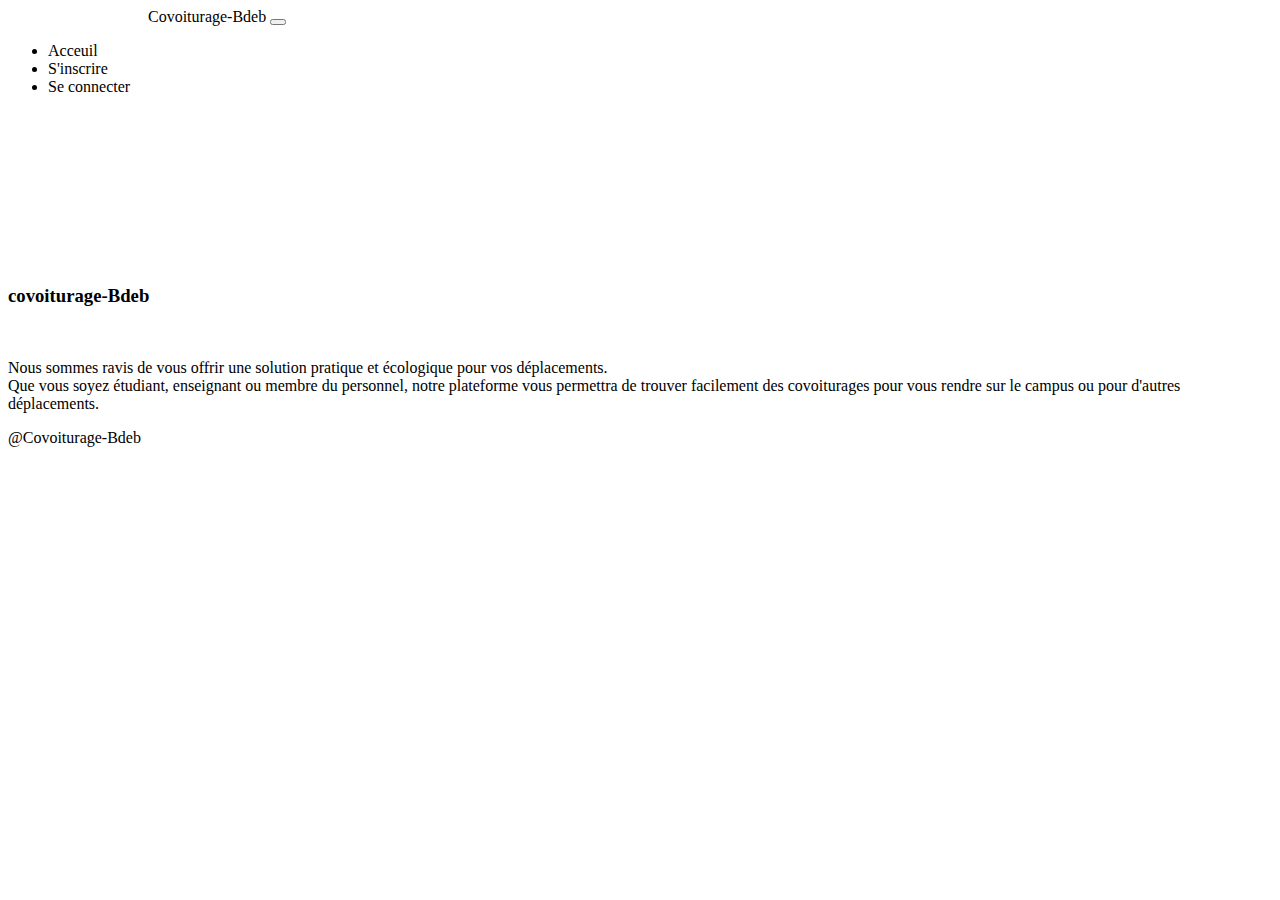
<file: src/main/resources/templates/index.html>
<!DOCTYPE html>
<html xmlns:th="http://www.thymeleaf.org">
<html lang="en">
<head>
    <meta charset="UTF-8">
    <link href="https://cdn.jsdelivr.net/npm/bootstrap@5.0.2/dist/css/bootstrap.min.css" rel="stylesheet"
          integrity="sha384-EVSTQN3/azprG1Anm3QDgpJLIm9Nao0Yz1ztcQTwFspd3yD65VohhpuuCOmLASjC" crossorigin="anonymous">
    <link rel="icon" th:href="@{${'/images/logo.png'}}">
    <link rel="stylesheet" type="text/css" th:href="@{${'Css/style.css'}}"/>
    <title>Covoiturage-BdeB</title>
</head>
<body>
<!--Start Navbar-->
<nav class="navbar navbar-expand-lg navbar-light bg-light p-0">
    <div class="container">
        <a class="navbar-brand text-dark" th:href="@{/}"><img style="width: 140px" th:src="@{${'/images/logo.png'}}"><span>C</span>ovoiturage-<span>B</span>de<span>b</span></a>
        <button class="navbar-toggler" type="button" data-bs-toggle="collapse"
                data-bs-target="#navbarSupportedContent" aria-controls="navbarSupportedContent"
                aria-expanded="false" aria-label="Toggle navigation">
            <span class="navbar-toggler-icon"></span>
        </button>
        <div class="collapse navbar-collapse" id="navbarSupportedContent">
            <ul class="navbar-nav mb-lg-0 mx-auto text-center">
                <li class="nav-item">
                    <a class="nav-link mb-2 text-dark me-2 text-end" th:href="@{/}"><img
                            class="icon_app mb-2 me-2" th:src="@{${'/images/home.png'}}">Acceuil</a>
                </li>
                <li class="nav-item">
                    <a class="nav-link mb-2 text-dark me-2 text-end" th:href="@{/inscription}"><img
                            class="icon_app mb-2 me-2" th:src="@{${'/images/userAdd.png'}}">S'inscrire</a>
                </li>
                <li class="nav-item">
                    <a class="nav-link mb-2 text-dark text-end" th:href="@{/connexion}"><img
                            class="icon_app mb-2 me-2" th:src="@{${'/images/user.png'}}">Se connecter</a>
                </li>
            </ul>
        </div>
    </div>
</nav>
<!--End Navbar-->
<!--start Carroussel-->

<div id="carouselExampleIndicators" class="carousel slide" data-bs-ride="carousel">
    <div class="container mt-3">
        <div class="carousel-inner">
            <div class="carousel-item active">
                <video class="video-fluid" autoplay loop muted>
                    <source th:src="@{${'/images/montralRoute.mp4'}}" type="video/mp4">
                </video>
                <div class="text_welcome carousel-caption d-none d-md-block p-3">

                    <h3 class="fw-semibold mb-3"> covoiturage-Bdeb</h3>
                    <img class="mb-2 me-2" th:src="@{${'/images/bdeb.svg'}}">
                    <p class="fst-normal text-justify text-spacing-2">Nous sommes ravis de vous offrir une solution pratique et écologique pour vos déplacements.<br>
                        Que vous soyez étudiant, enseignant ou membre du personnel, notre plateforme vous permettra de trouver facilement
                        des covoiturages pour vous rendre sur le campus ou pour d'autres déplacements. </p>
                </div>
            </div>
        </div>
    </div>
</div>
<!--End Carroussel-->
<div class="container-fluid">
    <footer class="footer text-center bg-light text-light mb-lg-0 mb-md-0">
        <p class="fs-6 text-dark">@Covoiturage-Bdeb</p>
    </footer>
</div>

<script src="https://cdn.jsdelivr.net/npm/bootstrap@5.0.2/dist/js/bootstrap.bundle.min.js"
        integrity="sha384-MrcW6ZMFYlzcLA8Nl+NtUVF0sA7MsXsP1UyJoMp4YLEuNSfAP+JcXn/tWtIaxVXM"
        crossorigin="anonymous"></script>
<script src="https://cdn.jsdelivr.net/npm/@popperjs/core@2.9.2/dist/umd/popper.min.js"
        integrity="sha384-IQsoLXl5PILFhosVNubq5LC7Qb9DXgDA9i+tQ8Zj3iwWAwPtgFTxbJ8NT4GN1R8p"
        crossorigin="anonymous"></script>
<script src="https://cdn.jsdelivr.net/npm/bootstrap@5.0.2/dist/js/bootstrap.min.js"
        integrity="sha384-cVKIPhGWiC2Al4u+LWgxfKTRIcfu0JTxR+EQDz/bgldoEyl4H0zUF0QKbrJ0EcQF"
        crossorigin="anonymous"></script>
</body>
</html>
</file>
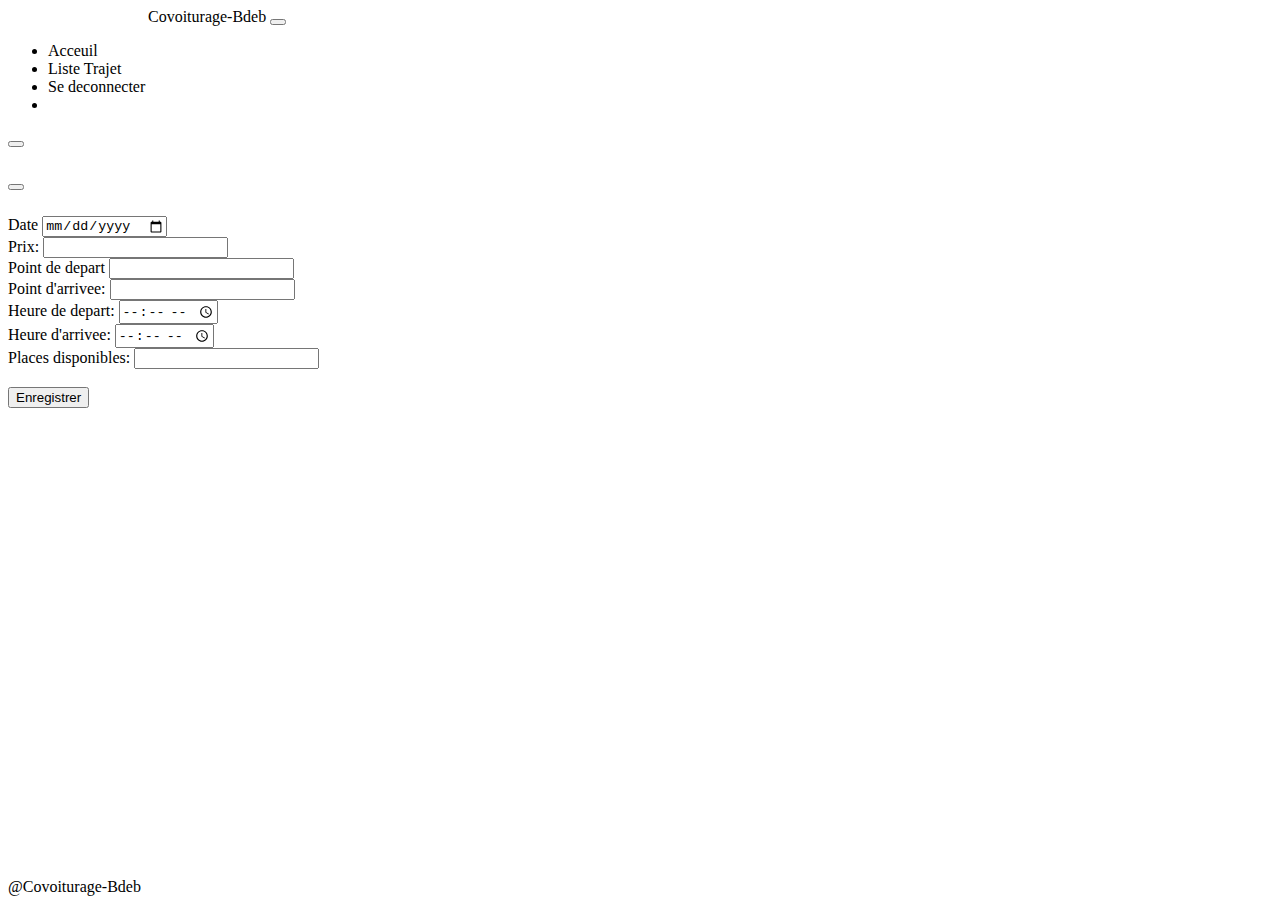
<file: src/main/resources/templates/ajouterTrajer.html>
<!DOCTYPE html>
<html xmlns:th="http://www.thymeleaf.org">
<html lang="en">
<head>
    <meta charset="UTF-8">
    <link href="https://cdn.jsdelivr.net/npm/bootstrap@5.0.2/dist/css/bootstrap.min.css" rel="stylesheet"
          integrity="sha384-EVSTQN3/azprG1Anm3QDgpJLIm9Nao0Yz1ztcQTwFspd3yD65VohhpuuCOmLASjC" crossorigin="anonymous">
    <link rel="icon" th:href="@{${'/images/logo.png'}}">
    <link rel="stylesheet" type="text/css" th:href="@{${'Css/style.css'}}"/>
    <title>ajouterTrajer</title>
</head>
<body>
<!--Start Navbar-->
<nav class="navbar navbar-expand-lg navbar-light bg-light p-0">
    <div class="container">
        <a class="navbar-brand text-dark" th:href="@{/}"><img style="width: 140px"
                                                              th:src="@{${'/images/logo.png'}}"><span>C</span>ovoiturage-<span>B</span>de<span>b</span></a>
        <button class="navbar-toggler" type="button" data-bs-toggle="collapse"
                data-bs-target="#navbarSupportedContent" aria-controls="navbarSupportedContent"
                aria-expanded="false" aria-label="Toggle navigation">
            <span class="navbar-toggler-icon"></span>
        </button>
        <div class="collapse navbar-collapse" id="navbarSupportedContent">
            <ul class="navbar-nav mb-lg-0 mx-auto text-center">
                <li class="nav-item">
                    <a class="nav-link mb-2 text-dark me-2 text-end" th:href="@{/espaceConducteur}"><img
                            class="icon_app mb-2 me-2" th:src="@{${'/images/home.png'}}">Acceuil</a>
                </li>
                <li class="nav-item">
                    <a class="nav-link mb-2 text-dark me-2 text-end" th:href="@{/listesTrajets}"><img
                            class="icon_app mb-2 me-2" th:src="@{${'/images/listeTrajet.png'}}">Liste Trajet</a>
                </li>
                <li class="nav-item">
                    <a class="nav-link mb-2 text-dark text-end" th:href="@{/connexion}"><img
                            class="icon_app mb-2 me-2" th:src="@{${'/images/close.png'}}">Se deconnecter</a>
                </li>
                <li class="nav-item">
                    <a class="nav-link mb-2 text-dark text-end" th:href="@{/notificationConducteur}"><img
                            class="icon_app mb-2 me-2" th:src="@{${'/images/notif.png'}}"></a>
                </li>
            </ul>
        </div>
    </div>
</nav>
<!--End Navbar-->
    <div class="container-fluid">
        <div th:if="${success}" class="alert alert-success alert-dismissible fade show p-3 text-center">
            <button type="button" class="btn-close" data-bs-dismiss="alert" aria-label="Close"></button>
            <h6 th:text="${success}"></h6>
        </div>
        <div th:if="${error}" class="alert alert-danger alert-dismissible fade show p-3 text-center">
            <button type="button" class="btn-close" data-bs-dismiss="alert" aria-label="Close"></button>
            <h6 th:text="${error}"></h6>
        </div>
    </div>
<div class="container">
    <div class="card mb-3 mt-5">
        <div class="row g-0">
            <div class="col-md-6">
                <div class="card-body form_trajet">
                    <form th:action="@{/conducteur/ajouterTrajet}" method="post" th:object="${trajet}">
                        <div class="form-group row row-cols-2">
                            <div class="col-sm-6 col-lg-6">
                                <label for="dateTrajet" class="col-form-label">Date</label>
                                <input type="date" id="dateTrajet" th:field="*{dateTrajet}" class="form-control"
                                       required/>
                            </div>
                            <div class="col-sm-6 col-lg-6">
                                <label for="prixTrajet" class="col-form-label">Prix: </label>
                                <input type="number" id="prixTrajet" th:field="*{prixTrajet}"
                                       class="form-control"
                                       required/>
                            </div>
                        </div>
                        <div class="form-group row row-cols-2">
                            <div class="col-sm-6 col-lg-6">
                                <label for="pointDepart" class="col-form-label">Point de depart</label>
                                <input type="text" id="pointDepart" th:field="*{pointDepart}"
                                       class="form-control" required/>
                            </div>
                            <div class="col-sm-6 col-lg-6">
                                <label for="pointArrivee" class="col-form-label">Point d'arrivee: </label>
                                <input type="text" id="pointArrivee" th:field="*{pointArrivee}"
                                       class="form-control" required/>
                            </div>
                        </div>
                        <div class="form-group row row-cols-2">
                            <div class="col-sm-6 col-lg-6">
                                <label for="heureDepart" class="col-form-label">Heure de depart: </label>
                                <input type="time" id="heureDepart" th:field="*{heureDepart}"
                                       class="form-control" required/>
                            </div>
                            <div class="col-sm-6 col-lg-6">
                                <label for="heureArrivee" class="col-form-label">Heure d'arrivee: </label>
                                <input type="time" id="heureArrivee" th:field="*{heureArrivee}"
                                       class="form-control"
                                       required/>
                            </div>
                        </div>
                        <div class="form-group row row-cols-2 mt-2">
                            <div class="col-sm-6 col-lg-6">
                                <label for="nb_Placedisponible" class="col-form-label">Places disponibles: </label>
                                <input type="number" id="nb_Placedisponible" th:field="*{nb_Placedisponible}"
                                       class="form-control" required/>
                            </div>
                        </div>
                        <br>
                        <button type="submit" class="btn btn_app mt-3 mb-3">Enregistrer</button>
                    </form>
                </div>
            </div>
                <div class="col-md-6 mt-5">
                    <iframe src="https://www.google.com/maps/embed?pb=!1m18!1m12!1m3!1d2794.611239693209!2d-73.67854162333846!3d45.5380282285093!2m3!1f0!2f0!3f0!3m2!1i1024!2i768!4f13.1!3m3!1m2!1s0x4cc9188f20b115b7%3A0x9ff096f63fa10692!2sColl%C3%A8ge%20de%20Bois-de-Boulogne!5e0!3m2!1sfr!2sca!4v1685367338950!5m2!1sfr!2sca"
                            width="600" height="450" style="border:0;" allowfullscreen="" loading="lazy"
                            referrerpolicy="no-referrer-when-downgrade"></iframe>
                </div>
            </div>
        </div>
    </div>
<div class="container-fluid">
    <footer class="footer text-center bg-light text-light mb-lg-0 mb-md-0">
        <p class="fs-6 text-dark">@Covoiturage-Bdeb</p>
    </footer>
</div>

<script src="https://cdn.jsdelivr.net/npm/bootstrap@5.0.2/dist/js/bootstrap.bundle.min.js"
        integrity="sha384-MrcW6ZMFYlzcLA8Nl+NtUVF0sA7MsXsP1UyJoMp4YLEuNSfAP+JcXn/tWtIaxVXM"
        crossorigin="anonymous"></script>
<script src="https://cdn.jsdelivr.net/npm/@popperjs/core@2.9.2/dist/umd/popper.min.js"
        integrity="sha384-IQsoLXl5PILFhosVNubq5LC7Qb9DXgDA9i+tQ8Zj3iwWAwPtgFTxbJ8NT4GN1R8p"
        crossorigin="anonymous"></script>
<script src="https://cdn.jsdelivr.net/npm/bootstrap@5.0.2/dist/js/bootstrap.min.js"
        integrity="sha384-cVKIPhGWiC2Al4u+LWgxfKTRIcfu0JTxR+EQDz/bgldoEyl4H0zUF0QKbrJ0EcQF"
        crossorigin="anonymous"></script>
</body>
</html>
</file>
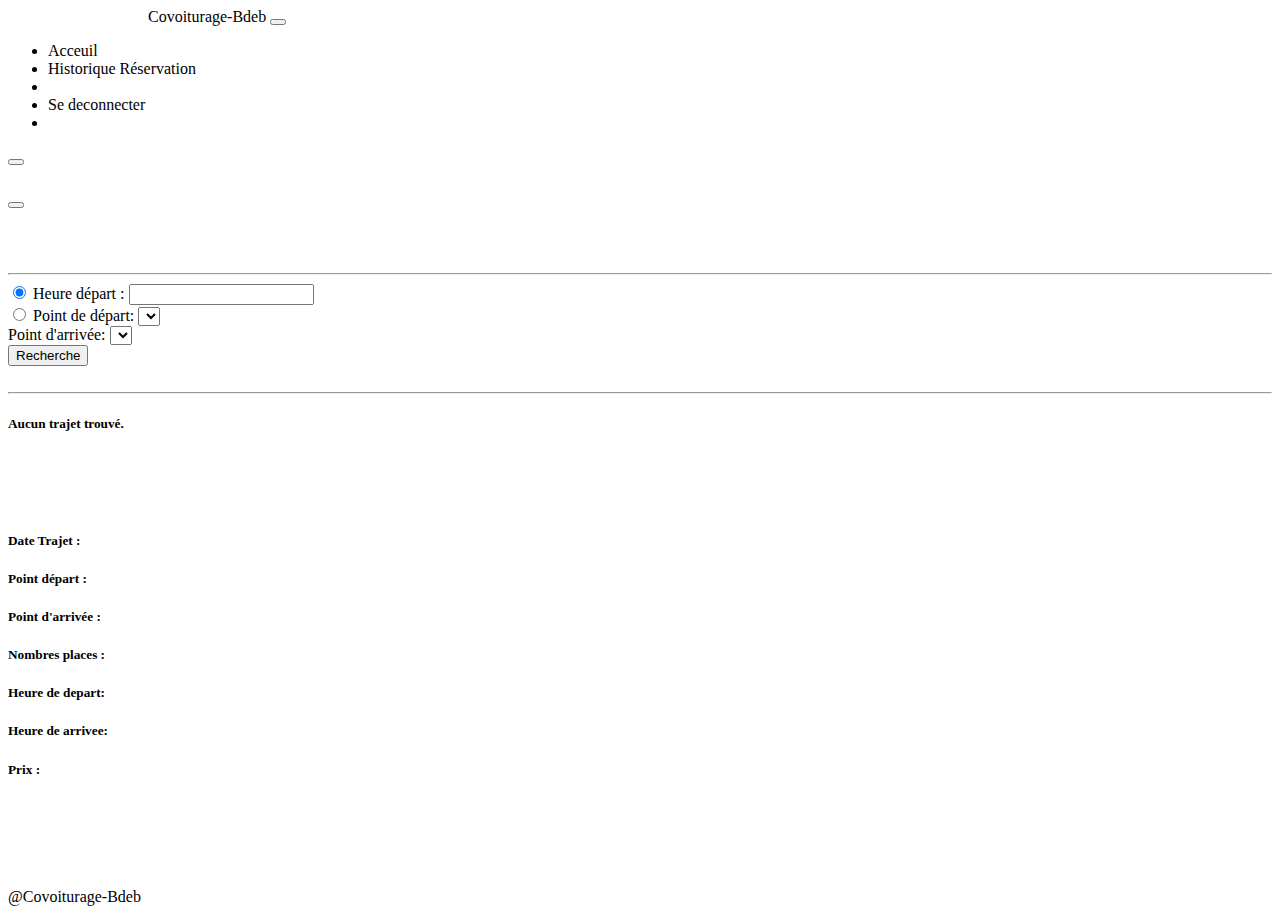
<file: src/main/resources/templates/chercherTrajet.html>
<!DOCTYPE html>
<html xmlns:th="http://www.thymeleaf.org">
<html lang="en">
<head>
    <meta charset="UTF-8">
    <link href="https://cdn.jsdelivr.net/npm/bootstrap@5.0.2/dist/css/bootstrap.min.css" rel="stylesheet"
          integrity="sha384-EVSTQN3/azprG1Anm3QDgpJLIm9Nao0Yz1ztcQTwFspd3yD65VohhpuuCOmLASjC" crossorigin="anonymous">
    <link rel="icon" th:href="@{${'/images/logo.png'}}">
    <link rel="stylesheet" type="text/css" th:href="@{${'Css/style.css'}}"/>
    <title>ChercherTrajet</title>
</head>
<body>
<!--Start Navbar-->
<nav class="navbar navbar-expand-lg navbar-light bg-light p-0">
    <div class="container">
        <a class="navbar-brand text-dark" th:href="@{/}"><img style="width: 140px"
                                                              th:src="@{${'/images/logo.png'}}"><span>C</span>ovoiturage-<span>B</span>de<span>b</span></a>
        <button class="navbar-toggler" type="button" data-bs-toggle="collapse"
                data-bs-target="#navbarSupportedContent" aria-controls="navbarSupportedContent"
                aria-expanded="false" aria-label="Toggle navigation">
            <span class="navbar-toggler-icon"></span>
        </button>
        <div class="collapse navbar-collapse" id="navbarSupportedContent">
            <ul class="navbar-nav mb-lg-0 mx-auto text-center">
                <li class="nav-item">
                    <a class="nav-link mb-2 text-dark me-2 text-end" th:href="@{/espacePassager}"><img
                            class="icon_app mb-2 me-2" th:src="@{${'/images/home.png'}}">Acceuil</a>
                </li>
                <li class="nav-item">
                    <a class="nav-link mb-2 text-dark me-2 text-end" th:href="@{/historiqueReservation}"><img
                            class="icon_app mb-2 me-2" th:src="@{${'/images/historique.png'}}">Historique
                        Réservation</a>
                </li>
                <li class="nav-item">
                    <a class="nav-link mb-2 text-dark me-2 text-end" th:href="@{/chercherTrajet}"><img
                            class="icon_app mb-2 me-2" th:src="@{${'/images/chercher.png'}}"></a>
                </li>
                <li class="nav-item">
                    <a class="nav-link mb-2 text-dark text-end" th:href="@{/connexion}"><img
                            class="icon_app mb-2 me-2" th:src="@{${'/images/user.png'}}">Se deconnecter</a>
                </li>
                <li class="nav-item">
                    <a class="nav-link mb-2 text-dark text-end" th:href="@{/notificationPassager}"><img
                            class="icon_app mb-2 me-2" th:src="@{${'/images/notif.png'}}"></a>
                </li>
            </ul>
        </div>
    </div>
</nav>
<!--End Navbar-->
<div class="listeTrajet">
    <div class="container-fluid">
        <div th:if="${success}" class="alert alert-success alert-dismissible fade show p-3 text-center">
            <button type="button" class="btn-close" data-bs-dismiss="alert" aria-label="Close"></button>
            <h6 th:text="${success}"></h6>
        </div>
        <div th:if="${error}" class="alert alert-danger alert-dismissible fade show p-3 text-center">
            <button type="button" class="btn-close" data-bs-dismiss="alert" aria-label="Close"></button>
            <h6 th:text="${error}"></h6>
        </div>
    </div>
    <div class="container">
        <table class="text-start">
            <tr>
                <td>
                    <img class="mb-2 mt-3 me-3" th:src="@{${'/images/membre.png'}}">
                </td>
                <td>
                    <h6 class="mt-5"
                        th:text="${session.passager.prenomPassager+ ' ' +session.passager.nomPassager }"></h6>
                </td>
            </tr>
        </table>
        <hr>
    <div class="container mt-5">
        <form name="maForm1" class="mt-2 form-inline flex-wrap" th:action="@{/chercherTrajetparPointDeparPointArrivee}"
              method="get">
            <div class="form-group row">
                <div class="col-sm-4 col-lg-6">
                    <input type="radio" id="ch_heureDepart" name="chercher" value="1" checked>
                    <label for="ch_heureDepart">Heure départ :</label>
                    <input type="string" th:value="${heureDepart}" name="heureDepart"/>
                </div>
                <div class="form-group row row-cols-2 mt-4">
                    <div class="col-sm-4 col-lg-6">
                        <input type="radio" id="ch_PointDepart" name="chercher" value="2">
                        <label for="pointDepart">Point de départ:</label>
                        <select class="form-control form-select" required="required" name="pointDepart"
                                id="pointDepart">
                            <option th:each="trajet1 : ${listPointDepart}" th:value="${trajet1.pointDepart}"
                                    th:text="${trajet1.pointDepart}"></option>
                        </select>
                    </div>
                    <div class="col-sm-4 col-lg-6">
                        <label for="pointArrivee">Point d'arrivée:</label>
                        <select class="form-control form-select" required="required" name="pointArrivee"
                                id="pointArrivee">
                            <option th:each="trajet1 : ${listPointArrivee}" th:value="${trajet1.pointArrivee}"
                                    th:text="${trajet1.pointArrivee}"></option>
                        </select>
                    </div>
                </div>
            </div>
            <button type="submit" name="action" value="Recherche" class="btn btn_rech mt-3 me-4">Recherche</button>
        </form>
    </div>
    <br>
    <hr class="mt-5 container">
    <div class="container">
        <div th:each="trajet : ${trajets}">
            <div th:if="${trajets.size() == 0}">
                <h5 colspan="7">Aucun trajet trouvé.</h5>
            </div>
            <div class="card mb-3 mx-auto">
                <div class="row g-0">
                    <div class="col-md-4 text-center">
                        <img th:src="${'/images/'+trajet.conducteur.imageVoiture}" class="img-fluid w-75">
                    </div>
                    <div class="col-md-6">
                        <div class="card-body">
                            <h5 class="fs-6">
                                <span th:text="${trajet.conducteur.prenomConducteur}+' '+${trajet.conducteur.nomConducteur} "></span>
                                <img th:src="@{${'/images/etoile.png'}}">
                                <img th:src="@{${'/images/etoile.png'}}">
                                <img th:src="@{${'/images/etoile.png'}}">
                                <img th:src="@{${'/images/etoile.png'}}">
                                <img th:src="@{${'/images/etoile.png'}}">
                            </h5>
                            <h5 class="fs-6">
                                <span>Date Trajet : </span>
                                <span th:text="${#dates.format(trajet.dateTrajet, 'yyyy-MM-dd')}"></span>
                            </h5>
                            <h5 class="fs-6">
                                <span>Point départ : </span>
                                <span th:text="${trajet.pointDepart}"></span>
                            </h5>
                            <h5 class="fs-6">
                                <span>Point d'arrivée : </span>
                                <span th:text="${trajet.pointArrivee}"></span>
                            </h5>
                            <h5 class="fs-6">
                                <span>Nombres places : </span>
                                <span th:text="${trajet.nb_Placedisponible}"></span>
                            </h5>
                            <h5 class="fs-6">
                                <span>Heure de depart: </span>
                                <span th:text="${trajet.heureDepart}"></span>
                            </h5>
                            <h5 class="fs-6">
                                <span>Heure de arrivee: </span>
                                <span th:text="${trajet.heureArrivee}"></span>
                            </h5>
                            <h5 class="fs-6">
                                <span>Prix : </span>
                                <span th:text="${trajet.prixTrajet}"></span>
                            </h5>
                        </div>
                    </div>
                    <div class="col-md-2 text-center d-flex flex-md-column justify-content-center">
                        <div class="p-2">
                            <img class="mt-3" th:src="@{${'/images/commentaire.png'}}">
                        </div>
                        <div class="p-2">
                            <img class="mt-1" th:src="@{${'/images/email.png'}}">
                        </div>
                        <div class="p-2">
                            <a th:href="@{/historiqueReservation}"><img class="mt-1" th:src="@{${'/images/annuler.png'}}"></a>
                        </div>
                        <div class="p-2">
                            <a th:href="@{/reservationTrajet/{idTrajet}(idTrajet=${trajet.idTrajet})}">
                                <img class="mt-1" th:src="@{${'/images/reserver.png'}}">
                            </a>
                        </div>
                    </div>
                </div>
            </div>
        </div>
    </div>
</div>
</div>
<div class="container-fluid">
    <footer class="footer text-center bg-light text-light mb-lg-0 mb-md-0">
        <p class="fs-6 text-dark">@Covoiturage-Bdeb</p>
    </footer>
</div>

<script src="https://cdn.jsdelivr.net/npm/bootstrap@5.0.2/dist/js/bootstrap.bundle.min.js"
        integrity="sha384-MrcW6ZMFYlzcLA8Nl+NtUVF0sA7MsXsP1UyJoMp4YLEuNSfAP+JcXn/tWtIaxVXM"
        crossorigin="anonymous"></script>
<script src="https://cdn.jsdelivr.net/npm/@popperjs/core@2.9.2/dist/umd/popper.min.js"
        integrity="sha384-IQsoLXl5PILFhosVNubq5LC7Qb9DXgDA9i+tQ8Zj3iwWAwPtgFTxbJ8NT4GN1R8p"
        crossorigin="anonymous"></script>
<script src="https://cdn.jsdelivr.net/npm/bootstrap@5.0.2/dist/js/bootstrap.min.js"
        integrity="sha384-cVKIPhGWiC2Al4u+LWgxfKTRIcfu0JTxR+EQDz/bgldoEyl4H0zUF0QKbrJ0EcQF"
        crossorigin="anonymous"></script>
</body>
</html>
</file>
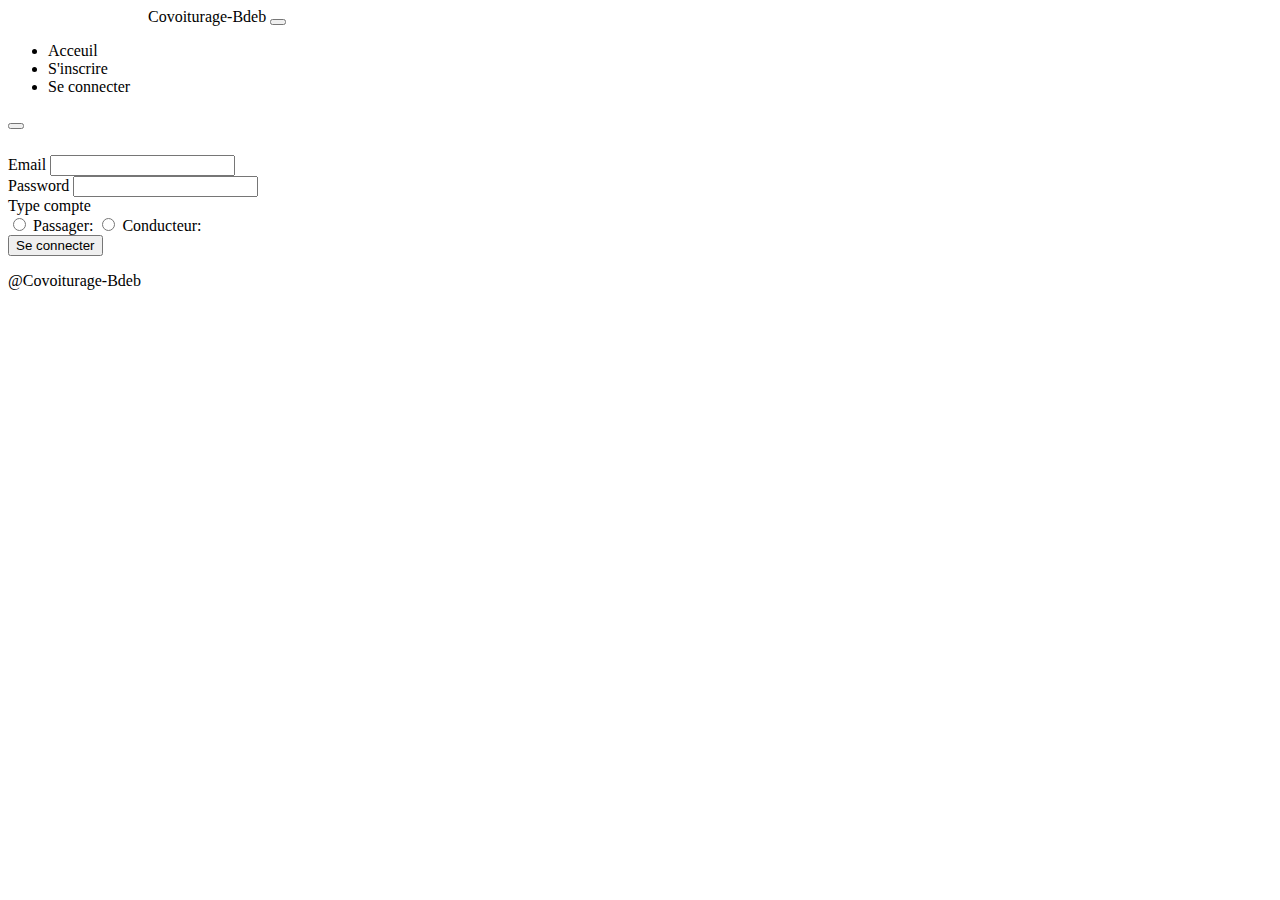
<file: src/main/resources/templates/connexion.html>
<!DOCTYPE html>
<html xmlns:th="http://www.thymeleaf.org">
<html lang="en">
<head>
    <meta charset="UTF-8">
    <link href="https://cdn.jsdelivr.net/npm/bootstrap@5.0.2/dist/css/bootstrap.min.css" rel="stylesheet"
          integrity="sha384-EVSTQN3/azprG1Anm3QDgpJLIm9Nao0Yz1ztcQTwFspd3yD65VohhpuuCOmLASjC" crossorigin="anonymous">
    <link rel="icon" th:href="@{${'/images/logo.png'}}">
    <link rel="stylesheet" type="text/css" th:href="@{${'Css/style.css'}}"/>
    <title>Inscription</title>
</head>
<body>
<!--Start Navbar-->
<nav class="navbar navbar-expand-lg navbar-light bg-light p-0">
    <div class="container">
        <a class="navbar-brand text-dark" th:href="@{/}"><img style="width: 140px"
                                                              th:src="@{${'/images/logo.png'}}"><span>C</span>ovoiturage-<span>B</span>de<span>b</span></a>
        <button class="navbar-toggler" type="button" data-bs-toggle="collapse"
                data-bs-target="#navbarSupportedContent" aria-controls="navbarSupportedContent"
                aria-expanded="false" aria-label="Toggle navigation">
            <span class="navbar-toggler-icon"></span>
        </button>
        <div class="collapse navbar-collapse" id="navbarSupportedContent">
            <ul class="navbar-nav mb-lg-0 mx-auto text-center">
                <li class="nav-item">
                    <a class="nav-link mb-2 text-dark me-2 text-end" th:href="@{/}"><img
                            class="icon_app mb-2 me-2" th:src="@{${'/images/home.png'}}">Acceuil</a>
                </li>
                <li class="nav-item">
                    <a class="nav-link mb-2 text-dark me-2 text-end" th:href="@{/inscription}"><img
                            class="icon_app mb-2 me-2" th:src="@{${'/images/userAdd.png'}}">S'inscrire</a>
                </li>
                <li class="nav-item">
                    <a class="nav-link mb-2 text-dark text-end" th:href="@{/connexion}"><img
                            class="icon_app mb-2 me-2" th:src="@{${'/images/user.png'}}">Se connecter</a>
                </li>
            </ul>
        </div>
    </div>
</nav>
<!--End Navbar-->
<div class="container-fluid">
    <div th:if="${error}" class="alert alert-danger alert-dismissible fade show p-3 text-center">
        <button type="button" class="btn-close" data-bs-dismiss="alert" aria-label="Close"></button>
        <h6 th:text="${error}"></h6>
    </div>
</div>
<div class="page_connexion">
    <div class="container form_connexion">
        <form th:action="@{/login}" method="post">
            <div class="mb-3 mt-3">
                <label class="form-label">Email</label>
                <input type="email" name="email" class="form-control">
            </div>
            <div class="mb-3">
                <label class="form-label">Password</label>
                <input type="password" id="password" name="password" class="form-control">
            </div>
            <div class="mb-3">
                <label class="form-label">Type compte</label>
            </div>
            <div class="mb-3">
                <input type="radio" id="passager" name="typeCompte" value="passager" required>
                <label for="passager" class="me-3">Passager:</label>
                <input type="radio" id="conducteur" name="typeCompte" value="conducteur" required>
                <label for="conducteur">Conducteur:</label>
            </div>
            <button type="submit" class="btn btn_app mt-3">Se connecter</button>
        </form>
    </div>
</div>

<div class="container-fluid">
    <footer class="footer text-center bg-light text-light mb-lg-0 mb-md-0">
        <p class="fs-6 text-dark">@Covoiturage-Bdeb</p>
    </footer>
</div>

<script src="https://cdn.jsdelivr.net/npm/bootstrap@5.0.2/dist/js/bootstrap.bundle.min.js"
        integrity="sha384-MrcW6ZMFYlzcLA8Nl+NtUVF0sA7MsXsP1UyJoMp4YLEuNSfAP+JcXn/tWtIaxVXM"
        crossorigin="anonymous"></script>
<script src="https://cdn.jsdelivr.net/npm/@popperjs/core@2.9.2/dist/umd/popper.min.js"
        integrity="sha384-IQsoLXl5PILFhosVNubq5LC7Qb9DXgDA9i+tQ8Zj3iwWAwPtgFTxbJ8NT4GN1R8p"
        crossorigin="anonymous"></script>
<script src="https://cdn.jsdelivr.net/npm/bootstrap@5.0.2/dist/js/bootstrap.min.js"
        integrity="sha384-cVKIPhGWiC2Al4u+LWgxfKTRIcfu0JTxR+EQDz/bgldoEyl4H0zUF0QKbrJ0EcQF"
        crossorigin="anonymous"></script>
</body>
</html>
</file>
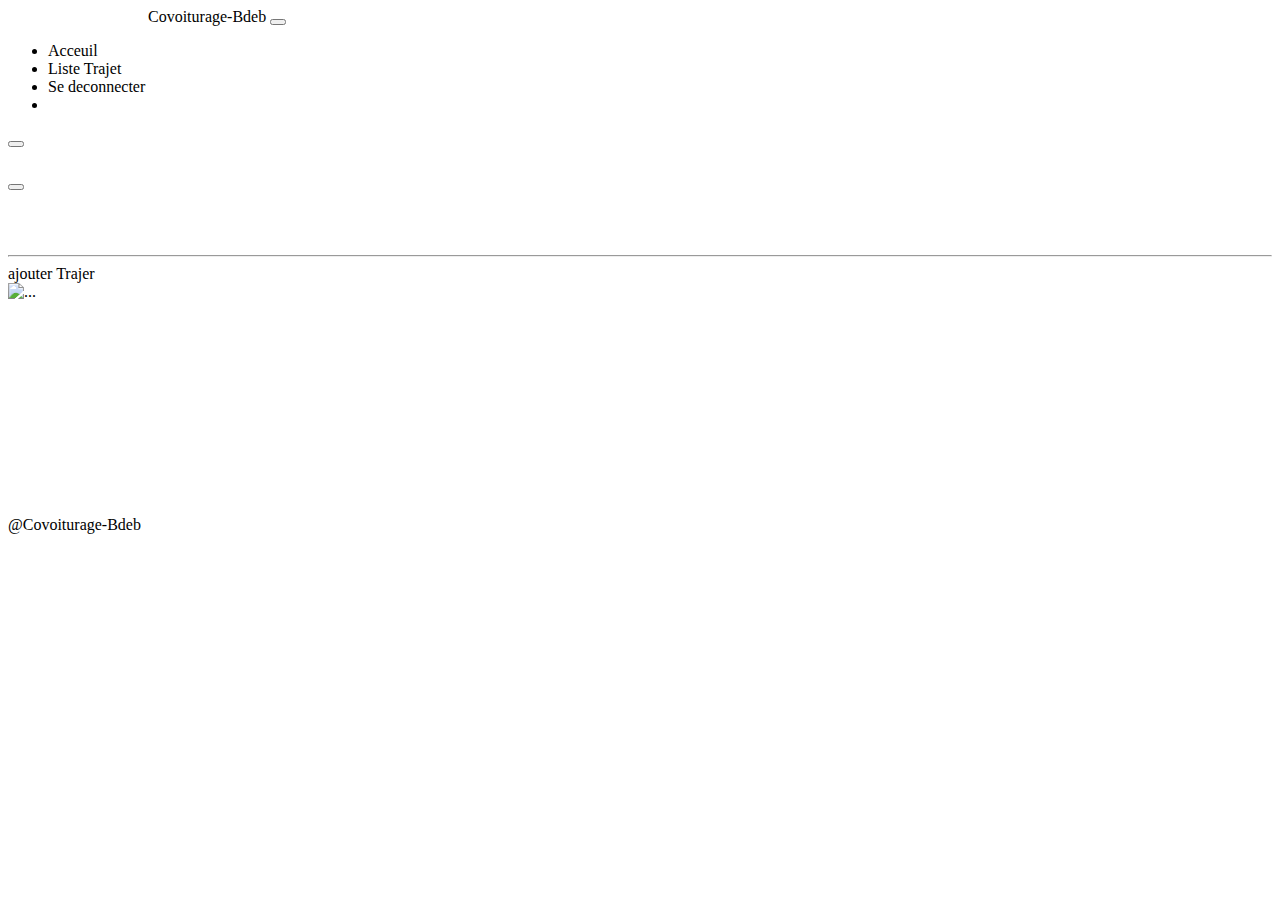
<file: src/main/resources/templates/espaceConducteur.html>
<!DOCTYPE html>
<html xmlns:th="http://www.thymeleaf.org">
<html lang="en">
<head>
    <meta charset="UTF-8">
    <link href="https://cdn.jsdelivr.net/npm/bootstrap@5.0.2/dist/css/bootstrap.min.css" rel="stylesheet"
          integrity="sha384-EVSTQN3/azprG1Anm3QDgpJLIm9Nao0Yz1ztcQTwFspd3yD65VohhpuuCOmLASjC" crossorigin="anonymous">
    <link rel="icon" th:href="@{${'/images/logo.png'}}">
    <link rel="stylesheet" type="text/css" th:href="@{${'Css/style.css'}}"/>
    <title>EscpaceConducteur</title>
</head>
<body>
<!--Start Navbar-->
<nav class="navbar navbar-expand-lg navbar-light bg-light p-0">
    <div class="container">
        <a class="navbar-brand text-dark" th:href="@{/}"><img style="width: 140px"
                                                              th:src="@{${'/images/logo.png'}}"><span>C</span>ovoiturage-<span>B</span>de<span>b</span></a>
        <button class="navbar-toggler" type="button" data-bs-toggle="collapse"
                data-bs-target="#navbarSupportedContent" aria-controls="navbarSupportedContent"
                aria-expanded="false" aria-label="Toggle navigation">
            <span class="navbar-toggler-icon"></span>
        </button>
        <div class="collapse navbar-collapse" id="navbarSupportedContent">
            <ul class="navbar-nav mb-lg-0 mx-auto text-center">
                <li class="nav-item">
                    <a class="nav-link mb-2 text-dark me-2 text-end" th:href="@{/espaceConducteur}"><img
                            class="icon_app mb-2 me-2" th:src="@{${'/images/home.png'}}">Acceuil</a>
                </li>
                <li class="nav-item">
                    <a class="nav-link mb-2 text-dark me-2 text-end" th:href="@{/listesTrajets}"><img
                            class="icon_app mb-2 me-2" th:src="@{${'/images/listeTrajet.png'}}">Liste Trajet</a>
                </li>
                <li class="nav-item">
                    <a class="nav-link mb-2 text-dark text-end" th:href="@{/connexion}"><img
                            class="icon_app mb-2 me-2" th:src="@{${'/images/close.png'}}">Se deconnecter</a>
                </li>
                <li class="nav-item">
                    <a class="nav-link mb-2 text-dark text-end" th:href="@{/notificationConducteur}"><img
                            class="icon_app mb-2 me-2" th:src="@{${'/images/notif.png'}}"></a>
                </li>
            </ul>
        </div>
    </div>
</nav>
<!--End Navbar-->
<div class="container-fluid">
    <div th:if="${success}" class="alert alert-success alert-dismissible fade show p-3 text-center">
        <button type="button" class="btn-close" data-bs-dismiss="alert" aria-label="Close"></button>
        <h6 th:text="${success}"></h6>
    </div>
    <div th:if="${error}" class="alert alert-danger alert-dismissible fade show p-3 text-center">
        <button type="button" class="btn-close" data-bs-dismiss="alert" aria-label="Close"></button>
        <h6 th:text="${error}"></h6>
    </div>
</div>
<div class="container">
    <table class="text-start">
        <tr>
            <td>
                <img class="mb-2 mt-3 me-3" th:src="@{${'/images/membre.png'}}">
            </td>
            <td>
                <h6 class="mt-5"
                    th:text="${session.conducteur.prenomConducteur+ ' ' +session.conducteur.nomConducteur }"></h6>
            </td>
        </tr>
    </table>
    <hr>
    <div class="container">
        <div class="text-end"><a class="nav-link mb-2 text-dark me-2 text-end" th:href="@{/ajouterTrajer}"><img
                class="mt-2 mb-2 me-2" th:src="@{${'/images/ajouter.png'}}">ajouter Trajer</a></div>
    </div>
    <div class="container">
        <div class="card mb-3 mx-auto">
            <div class="row g-0">
                <div class="col-md-6">
                    <img th:src="${'/images/'+session.conducteur.imageVoiture}" class="img-fluid rounded-start"
                         alt="...">
                </div>
                <div class="col-md-6">
                    <div class="card-body">
                        <div class="row mt-4">
                            <div class="col-2">
                                <img class="mb-2" th:src="@{${'/images/mail.png'}}">
                            </div>
                            <div class="col-6">
                                <h6 class="card-title text-start" th:text="${session.conducteur.emailConducteur}"></h6>
                            </div>
                        </div>
                        <div class="row mt-2">
                            <div class="col-2">
                                <img class="mb-2" th:src="@{${'/images/phone.png'}}">
                            </div>
                            <div class="col-6">
                                <h6 class="card-text text-start"
                                    th:text="${session.conducteur.numtelephoneConducteur}"></h6>
                            </div>
                        </div>
                        <div class="row mt-2">
                            <div class="col-2">
                                <img class="mb-2" th:src="@{${'/images/adresse.png'}}">
                            </div>
                            <div class="col-6">
                                <h6 class="card-text text-start" th:text="${session.conducteur.adresseConducteur}"></h6>
                            </div>
                        </div>
                        <div class="row mt-2">
                            <div class="col-2">
                                <img class="mb-2" th:src="@{${'/images/model.png'}}">
                            </div>
                            <div class="col-6">
                                <h6 class="card-text text-start" th:text="${session.conducteur.modelVoiture}"></h6>
                            </div>
                        </div>
                        <div class="row mt-2">
                            <div class="col-2">
                                <img class="mb-2" th:src="@{${'/images/nbplaces.png'}}">
                            </div>
                            <div class="col-6">
                                <h6 class="card-text text-start" th:text="${session.conducteur.nbPlaces}"></h6>
                            </div>
                        </div>
                    </div>
                </div>
            </div>
        </div>
    </div>
</div>
    <div class="container-fluid">
        <footer class="footer text-center bg-light text-light mb-lg-0 mb-md-0">
            <p class="fs-6 text-dark">@Covoiturage-Bdeb</p>
        </footer>
    </div>

    <script src="https://cdn.jsdelivr.net/npm/bootstrap@5.0.2/dist/js/bootstrap.bundle.min.js"
            integrity="sha384-MrcW6ZMFYlzcLA8Nl+NtUVF0sA7MsXsP1UyJoMp4YLEuNSfAP+JcXn/tWtIaxVXM"
            crossorigin="anonymous"></script>
    <script src="https://cdn.jsdelivr.net/npm/@popperjs/core@2.9.2/dist/umd/popper.min.js"
            integrity="sha384-IQsoLXl5PILFhosVNubq5LC7Qb9DXgDA9i+tQ8Zj3iwWAwPtgFTxbJ8NT4GN1R8p"
            crossorigin="anonymous"></script>
    <script src="https://cdn.jsdelivr.net/npm/bootstrap@5.0.2/dist/js/bootstrap.min.js"
            integrity="sha384-cVKIPhGWiC2Al4u+LWgxfKTRIcfu0JTxR+EQDz/bgldoEyl4H0zUF0QKbrJ0EcQF"
            crossorigin="anonymous"></script>
</body>
</html>
</file>
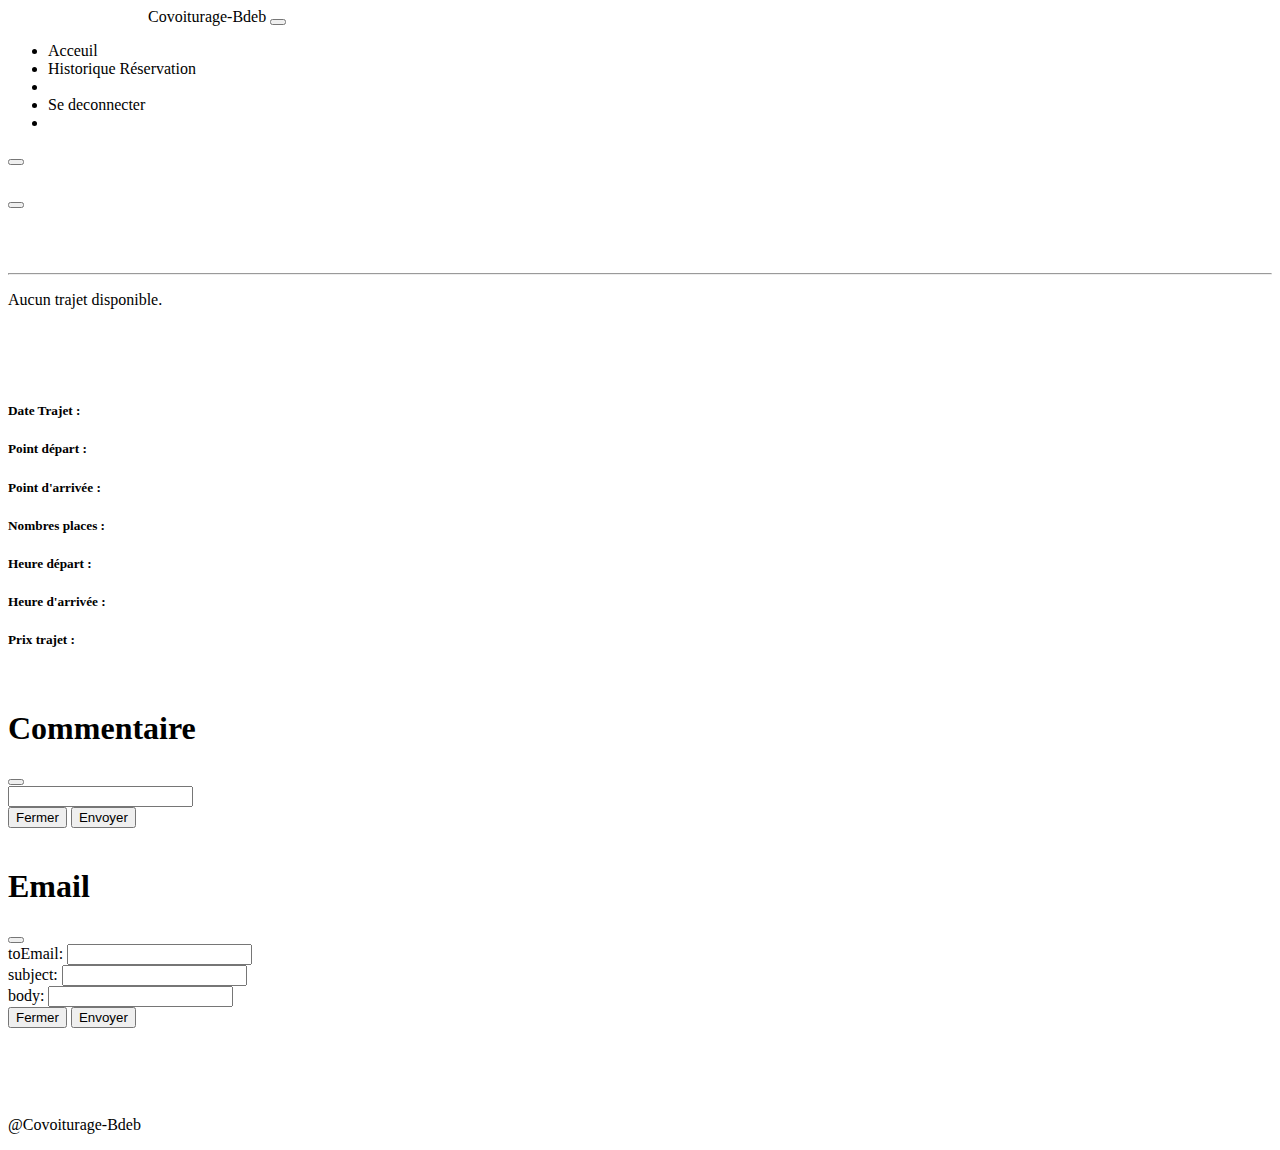
<file: src/main/resources/templates/espacePassager.html>
<!DOCTYPE html>
<html xmlns:th="http://www.thymeleaf.org">
<html lang="en">
<head>
    <meta charset="UTF-8">
    <link href="https://cdn.jsdelivr.net/npm/bootstrap@5.0.2/dist/css/bootstrap.min.css" rel="stylesheet"
          integrity="sha384-EVSTQN3/azprG1Anm3QDgpJLIm9Nao0Yz1ztcQTwFspd3yD65VohhpuuCOmLASjC" crossorigin="anonymous">
    <link rel="icon" th:href="@{${'/images/logo.png'}}">
    <link rel="stylesheet" type="text/css" th:href="@{${'Css/style.css'}}"/>
    <title>EscpacePassager</title>
</head>
<body>
<!--Start Navbar-->
<nav class="navbar navbar-expand-lg navbar-light bg-light p-0">
    <div class="container">
        <a class="navbar-brand text-dark" th:href="@{/}"><img style="width: 140px"
                                                              th:src="@{${'/images/logo.png'}}"><span>C</span>ovoiturage-<span>B</span>de<span>b</span></a>
        <button class="navbar-toggler" type="button" data-bs-toggle="collapse"
                data-bs-target="#navbarSupportedContent" aria-controls="navbarSupportedContent"
                aria-expanded="false" aria-label="Toggle navigation">
            <span class="navbar-toggler-icon"></span>
        </button>
        <div class="collapse navbar-collapse" id="navbarSupportedContent">
            <ul class="navbar-nav mb-lg-0 mx-auto text-center">
                <li class="nav-item">
                    <a class="nav-link mb-2 text-dark me-2 text-end" th:href="@{/espacePassager}"><img
                            class="icon_app mb-2 me-2" th:src="@{${'/images/home.png'}}">Acceuil</a>
                </li>
                <li class="nav-item">
                    <a class="nav-link mb-2 text-dark me-2 text-end" th:href="@{/historiqueReservation}"><img
                            class="icon_app mb-2 me-2" th:src="@{${'/images/historique.png'}}">Historique
                        Réservation</a>
                </li>
                <li class="nav-item">
                    <a class="nav-link mb-2 text-dark me-2 text-end" th:href="@{/chercherTrajet}"><img
                            class="icon_app mb-2 me-2" th:src="@{${'/images/chercher.png'}}"></a>
                </li>
                <li class="nav-item">
                    <a class="nav-link mb-2 text-dark text-end" th:href="@{/connexion}"><img
                            class="icon_app mb-2 me-2" th:src="@{${'/images/user.png'}}">Se deconnecter</a>
                </li>
                <li class="nav-item">
                    <a class="nav-link mb-2 text-dark text-end" th:href="@{/notificationPassager}"><img
                            class="icon_app mb-2 me-2" th:src="@{${'/images/notif.png'}}"></a>
                </li>
            </ul>
        </div>
    </div>
</nav>
<!--End Navbar-->
<div class="listeTrajet">
    <div class="container-fluid">
        <div th:if="${success}" class="alert alert-success alert-dismissible fade show p-3 text-center">
            <button type="button" class="btn-close" data-bs-dismiss="alert" aria-label="Close"></button>
            <h6 th:text="${success}"></h6>
        </div>
        <div th:if="${error}" class="alert alert-danger alert-dismissible fade show p-3 text-center">
            <button type="button" class="btn-close" data-bs-dismiss="alert" aria-label="Close"></button>
            <h6 th:text="${error}"></h6>
        </div>
    </div>
    <div class="container">
        <table class="text-start">
            <tr>
                <td>
                    <img class="mb-2 mt-3 me-3" th:src="@{${'/images/membre.png'}}">
                </td>
                <td>
                    <h6 class="mt-5"
                        th:text="${passager.prenomPassager+ ' ' +passager.nomPassager}"></h6>
                </td>
            </tr>
        </table>
        <hr>
        <div class="container">
            <div th:if="${#lists.isEmpty(trajets)}">
                <p>Aucun trajet disponible.</p>
            </div>
            <div th:each="trajet : ${trajets}">
                <div class="card mb-3 mx-auto">
                    <div class="row g-0">
                        <div class="col-md-4 text-center">
                            <img th:src="${'/images/'+trajet.conducteur.imageVoiture}" class="img-fluid w-75 mt-3">
                        </div>
                        <div class="col-md-6">
                            <div class="card-body">
                                <h5 class="fs-6">
                                    <span class="fs-6"
                                          th:text="${trajet.conducteur.prenomConducteur}+' '+${trajet.conducteur.nomConducteur} "></span>
                                    <img th:src="@{${'/images/etoile.png'}}">
                                    <img th:src="@{${'/images/etoile.png'}}">
                                    <img th:src="@{${'/images/etoile.png'}}">
                                    <img th:src="@{${'/images/etoile.png'}}">
                                    <img th:src="@{${'/images/etoile.png'}}">
                                </h5>
                                <h5 class="fs-6">
                                    <span>Date Trajet : </span>
                                    <span th:text="${#dates.format(trajet.dateTrajet, 'yyyy-MM-dd')}"></span>
                                </h5>
                                <h5 class="fs-6">
                                    <span>Point départ : </span>
                                    <span th:text="${trajet.pointDepart}"></span>
                                </h5>
                                <h5 class="fs-6">
                                    <span>Point d'arrivée : </span>
                                    <span th:text="${trajet.pointArrivee}"></span>
                                </h5>
                                <h5 class="fs-6">
                                    <span>Nombres places : </span>
                                    <span th:text="${trajet.nb_Placedisponible}"></span>
                                </h5>
                                <h5 class="fs-6">
                                    <span>Heure départ : </span>
                                    <span th:text="${trajet.heureDepart}"></span>
                                </h5>
                                <h5 class="fs-6">
                                    <span>Heure d'arrivée : </span>
                                    <span th:text="${trajet.heureArrivee}"></span>
                                </h5>
                                <h5 class="fs-6">
                                    <span>Prix trajet : </span>
                                    <span th:text="${trajet.prixTrajet}"></span>
                                </h5>
                            </div>
                        </div>
                        <div class="col-md-2 text-center d-flex flex-md-column justify-content-center">
                            <div class="p-2">
                                <form name="maModal" class="mt-2 form-inline flex-wrap"
                                      th:action="@{/commentaire/{idPassager}/{idTrajet}  (idPassager=${session.passager.idPassager},idTrajet=${trajet.getIdTrajet()})}"
                                      method="post">
                                    <!-- Button trigger modal -->
                                    <button type="button" data-bs-toggle="modal" data-bs-target="#exampleModal" style="border: none; background-color: transparent;">
                                        <img class="mt-1" th:src="@{${'/images/commentaire.png'}}">
                                    </button>
                                    <!-- Modal -->
                                    <div class="modal fade" id="exampleModal" tabindex="-1"
                                         aria-labelledby="exampleModalLabel" aria-hidden="true">
                                        <div class="modal-dialog modal-dialog-centered">
                                            <div class="modal-content">
                                                <div class="modal-header">
                                                    <h1 class="modal-title fs-5" id="exampleModalLabel">Commentaire</h1>
                                                    <button type="button" class="btn-close" data-bs-dismiss="modal"
                                                            aria-label="Close"></button>
                                                </div>
                                                <div class="modal-body">
                                                    <input type="string" class="form-control" th:value="${Commentaire}"
                                                           name="Commentaire"/>
                                                </div>
                                                <div class="modal-footer">
                                                    <button type="button" class="btn btn-secondary"
                                                            data-bs-dismiss="modal">Fermer
                                                    </button>
                                                    <button type="submit" class="btn btn-primary">Envoyer</button>
                                                </div>
                                            </div>
                                        </div>
                                    </div>
                                </form>
                            </div>
                            <div class="p-2">
                                <!-- Button trigger modal -->
                                <button type="button" data-bs-toggle="modal" data-bs-target="#exampleModalemail" style="border: none; background-color: transparent;">
                                    <img class="mt-1" th:src="@{${'/images/email.png'}}">
                                </button>
                                <!-- Modal -->
                                <form name="maModal" class="mt-2 form-inline flex-wrap" th:action="@{/envoyerEmail}"
                                      method="get">
                                    <div class="modal fade" id="exampleModalemail" tabindex="-1"
                                         aria-labelledby="exampleModalLabelemail" aria-hidden="true">
                                        <div class="modal-dialog modal-dialog-centered">
                                            <div class="modal-content">
                                                <div class="modal-header">
                                                    <h1 class="modal-title fs-5" id="exampleModalLabelemail">Email</h1>
                                                    <button type="button" class="btn-close" data-bs-dismiss="modal"
                                                            aria-label="Close"></button>
                                                </div>
                                                <div class="modal-body">
                                                    <span class="fs-6 float-right text-right"> toEmail:</span> <input
                                                        type="string" class="form-control" th:value="${toEmail}"
                                                        name="toEmail"/>
                                                </div>
                                                <div class="modal-body">
                                                    <span class="fs-6 float-right text-right">subject:</span> <input
                                                        type="string" class="form-control" th:value="${subject}"
                                                        name="subject"/>
                                                </div>
                                                <div class="modal-body">
                                                    <span class="fs-6 float-right text-right"> body:</span> <input
                                                        type="string" class="form-control" th:value="${body}"
                                                        name="body"/>
                                                </div>

                                                <div class="modal-footer">
                                                    <button type="button" class="btn btn-secondary"
                                                            data-bs-dismiss="modal">Fermer
                                                    </button>
                                                    <button type="submit" class="btn btn-primary">Envoyer</button>
                                                </div>
                                            </div>
                                        </div>
                                    </div>
                                </form>
                            </div>
                            <div class="p-2">
                                <a th:href="@{/historiqueReservation}"><img class="mt-1"
                                                                            th:src="@{${'/images/annuler.png'}}"></a>
                            </div>
                            <div class="p-2">
                                <a th:href="@{/reservationTrajet/{idTrajet}(idTrajet=${trajet.idTrajet})}">
                                    <img class="mt-1" th:src="@{${'/images/reserver.png'}}">
                                </a>
                            </div>
                        </div>
                    </div>
                </div>
            </div>
        </div>
    </div>
</div>
<br>
<br>
<div class="container-fluid">
    <footer class="footer text-center bg-light text-light mb-lg-0 mb-md-0">
        <p class="fs-6 text-dark">@Covoiturage-Bdeb</p>
    </footer>
</div>

<script src="https://cdn.jsdelivr.net/npm/bootstrap@5.0.2/dist/js/bootstrap.bundle.min.js"
        integrity="sha384-MrcW6ZMFYlzcLA8Nl+NtUVF0sA7MsXsP1UyJoMp4YLEuNSfAP+JcXn/tWtIaxVXM"
        crossorigin="anonymous"></script>
<script src="https://cdn.jsdelivr.net/npm/@popperjs/core@2.9.2/dist/umd/popper.min.js"
        integrity="sha384-IQsoLXl5PILFhosVNubq5LC7Qb9DXgDA9i+tQ8Zj3iwWAwPtgFTxbJ8NT4GN1R8p"
        crossorigin="anonymous"></script>
<script src="https://cdn.jsdelivr.net/npm/bootstrap@5.0.2/dist/js/bootstrap.min.js"
        integrity="sha384-cVKIPhGWiC2Al4u+LWgxfKTRIcfu0JTxR+EQDz/bgldoEyl4H0zUF0QKbrJ0EcQF"
        crossorigin="anonymous"></script>
</body>
</html>
</file>
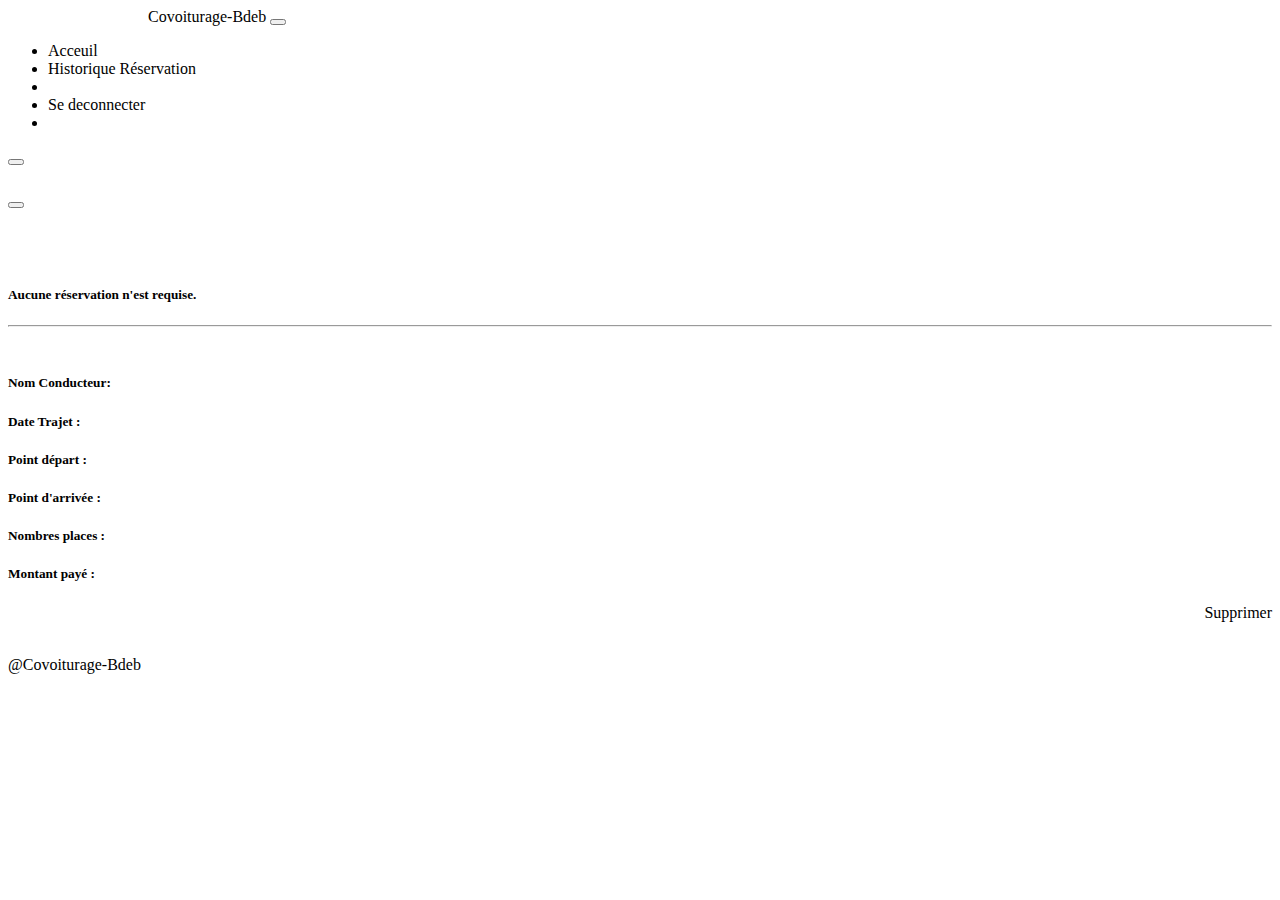
<file: src/main/resources/templates/historiqueReservation.html>
<!DOCTYPE html>
<html xmlns:th="http://www.thymeleaf.org">
<html lang="en">
<head>
    <meta charset="UTF-8">
    <link href="https://cdn.jsdelivr.net/npm/bootstrap@5.0.2/dist/css/bootstrap.min.css" rel="stylesheet"
          integrity="sha384-EVSTQN3/azprG1Anm3QDgpJLIm9Nao0Yz1ztcQTwFspd3yD65VohhpuuCOmLASjC" crossorigin="anonymous">
    <link rel="icon" th:href="@{${'/images/logo.png'}}">
    <link rel="stylesheet" type="text/css" th:href="@{${'Css/style.css'}}"/>
    <title>historiqueReservation</title>
</head>
<body>
<!--Start Navbar-->
<nav class="navbar navbar-expand-lg navbar-light bg-light p-0">
    <div class="container">
        <a class="navbar-brand text-dark" th:href="@{/}"><img style="width: 140px"
                                                              th:src="@{${'/images/logo.png'}}"><span>C</span>ovoiturage-<span>B</span>de<span>b</span></a>
        <button class="navbar-toggler" type="button" data-bs-toggle="collapse"
                data-bs-target="#navbarSupportedContent" aria-controls="navbarSupportedContent"
                aria-expanded="false" aria-label="Toggle navigation">
            <span class="navbar-toggler-icon"></span>
        </button>
        <div class="collapse navbar-collapse" id="navbarSupportedContent">
            <ul class="navbar-nav mb-lg-0 mx-auto text-center">
                <li class="nav-item">
                    <a class="nav-link mb-2 text-dark me-2 text-end" th:href="@{/espacePassager}"><img
                            class="icon_app mb-2 me-2" th:src="@{${'/images/home.png'}}">Acceuil</a>
                </li>
                <li class="nav-item">
                    <a class="nav-link mb-2 text-dark me-2 text-end" th:href="@{/historiqueReservation}"><img
                            class="icon_app mb-2 me-2" th:src="@{${'/images/historique.png'}}">Historique
                        Réservation</a>
                </li>
                <li class="nav-item">
                    <a class="nav-link mb-2 text-dark me-2 text-end" th:href="@{/chercherTrajet}"><img
                            class="icon_app mb-2 me-2" th:src="@{${'/images/chercher.png'}}"></a>
                </li>
                <li class="nav-item">
                    <a class="nav-link mb-2 text-dark text-end" th:href="@{/connexion}"><img
                            class="icon_app mb-2 me-2" th:src="@{${'/images/user.png'}}">Se deconnecter</a>
                </li>
                <li class="nav-item">
                    <a class="nav-link mb-2 text-dark text-end" th:href="@{/notificationPassager}"><img
                            class="icon_app mb-2 me-2" th:src="@{${'/images/notif.png'}}"></a>
                </li>
            </ul>
        </div>
    </div>
</nav>
<!--End Navbar-->
<div class="listeTrajet">
    <div class="container-fluid">
        <div th:if="${success}" class="alert alert-success alert-dismissible fade show p-3 text-center">
            <button type="button" class="btn-close" data-bs-dismiss="alert" aria-label="Close"></button>
            <h6 th:text="${success}"></h6>
        </div>
        <div th:if="${error}" class="alert alert-danger alert-dismissible fade show p-3 text-center">
            <button type="button" class="btn-close" data-bs-dismiss="alert" aria-label="Close"></button>
            <h6 th:text="${error}"></h6>
        </div>
    </div>
    <div class="container">
        <table class="text-start">
            <tr>
                <td>
                    <img class="mb-2 mt-3 me-3" th:src="@{${'/images/membre.png'}}">
                </td>
                <td>
                    <h6 class="mt-5"
                        th:text="${session.passager.prenomPassager+ ' ' +session.passager.nomPassager}"></h6>
                </td>
            </tr>
        </table>
        <div th:if="${#lists.isEmpty(reservations)}">
            <h5 class="text-secondary text-center">Aucune réservation n'est requise.</h5>
        </div>
        <hr>
        <div th:each="reservation : ${reservations}">
            <div class="card mb-3 mx-auto">
                <div class="row g-0">
                    <div class="col-md-5 text-center">
                        <img th:src="${'/images/'+reservation.idreservation.idTrajet.conducteur.imageVoiture}"
                             class="img-fluid w-75">
                    </div>
                    <div class="col-md-7">
                        <div class="card-body">
                            <h5 class="fs-6">
                                <span>Nom Conducteur: </span>
                                <span th:text="${reservation.idreservation.idTrajet.conducteur.prenomConducteur} + ' ' + ${reservation.idreservation.idTrajet.conducteur.nomConducteur}"></span>
                            </h5>
                            <h5 class="fs-6">
                                <span>Date Trajet : </span>
                                <span th:text="${#dates.format(reservation.idreservation.idTrajet.dateTrajet, 'yyyy-MM-dd')}"></span>
                            </h5>
                            <h5 class="fs-6">
                                <span>Point départ : </span>
                                <span th:text="${reservation.idreservation.idTrajet.pointDepart}"></span>
                            </h5>
                            <h5 class="fs-6">
                                <span>Point d'arrivée : </span>
                                <span th:text="${reservation.idreservation.idTrajet.pointArrivee}"></span>
                            </h5>
                            <h5 class="fs-6">
                                <span>Nombres places : </span>
                                <span th:text="${reservation.nb_PlaceTotal}"></span>
                            </h5>
                            <h5 class="fs-6">
                                <span>Montant payé : </span>
                                <span th:text="${reservation.montant_a_payer}"></span>
                            </h5>
                            <a class="btn btn-danger mb-3" style="float: right" th:href="@{/reservation/delete/{passagerId}/{trajetId}(passagerId=${reservation.idreservation.idPassager.idPassager}, trajetId=${reservation.idreservation.idTrajet.idTrajet})}">Supprimer</a>
                            </td>
                        </div>
                    </div>
                </div>
            </div>
        </div>
    </div>
</div>
<br>
<br>
<div class="container-fluid">
    <footer class="footer text-center bg-light text-light mb-lg-0 mb-md-0">
        <p class="fs-6 text-dark">@Covoiturage-Bdeb</p>
    </footer>
</div>

<script src="https://cdn.jsdelivr.net/npm/bootstrap@5.0.2/dist/js/bootstrap.bundle.min.js"
        integrity="sha384-MrcW6ZMFYlzcLA8Nl+NtUVF0sA7MsXsP1UyJoMp4YLEuNSfAP+JcXn/tWtIaxVXM"
        crossorigin="anonymous"></script>
<script src="https://cdn.jsdelivr.net/npm/@popperjs/core@2.9.2/dist/umd/popper.min.js"
        integrity="sha384-IQsoLXl5PILFhosVNubq5LC7Qb9DXgDA9i+tQ8Zj3iwWAwPtgFTxbJ8NT4GN1R8p"
        crossorigin="anonymous"></script>
<script src="https://cdn.jsdelivr.net/npm/bootstrap@5.0.2/dist/js/bootstrap.min.js"
        integrity="sha384-cVKIPhGWiC2Al4u+LWgxfKTRIcfu0JTxR+EQDz/bgldoEyl4H0zUF0QKbrJ0EcQF"
        crossorigin="anonymous"></script>
</body>
</html>
</file>
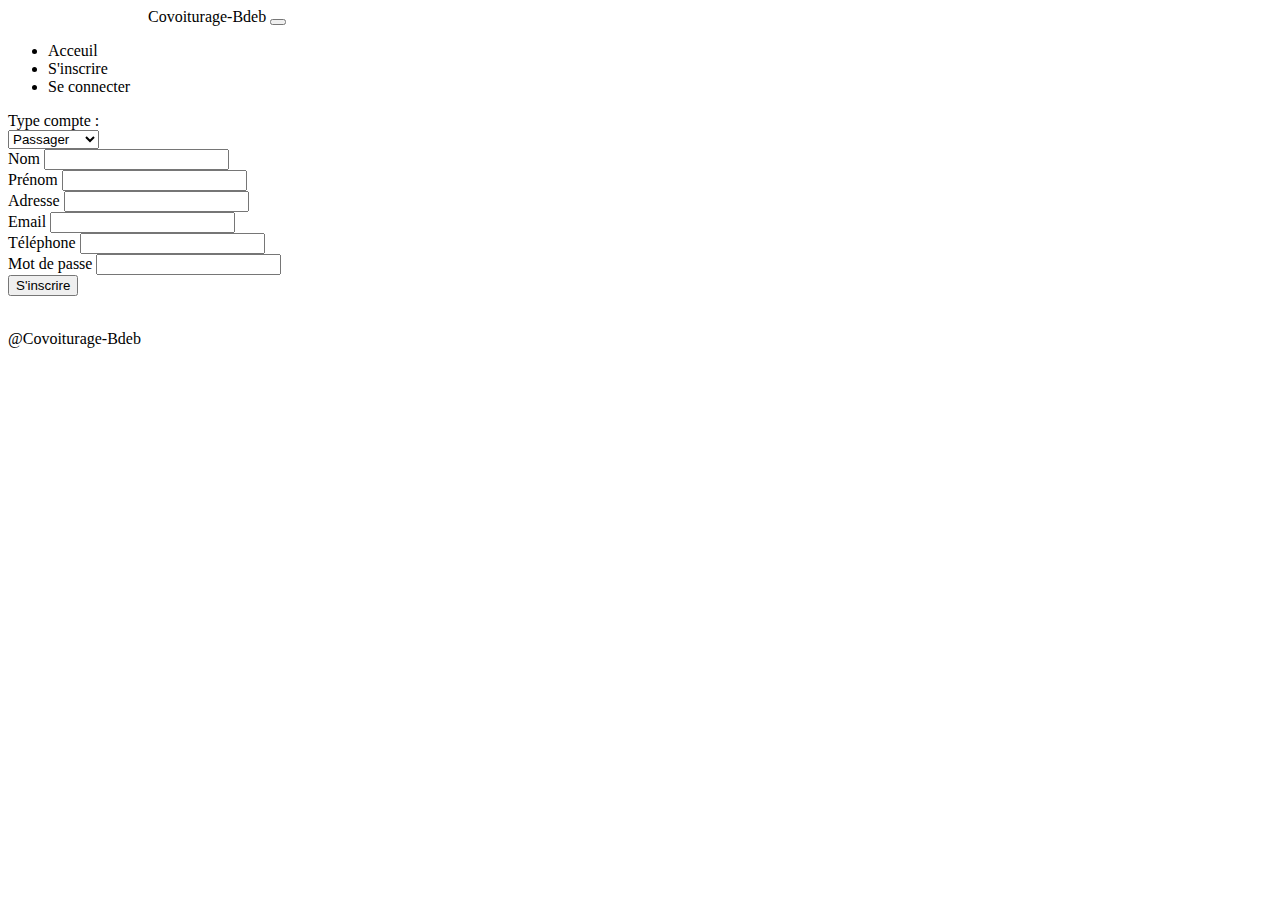
<file: src/main/resources/templates/inscription.html>
<!DOCTYPE html>
<html xmlns:th="http://www.thymeleaf.org">
<head>
    <meta charset="UTF-8">
    <link href="https://cdn.jsdelivr.net/npm/bootstrap@5.0.2/dist/css/bootstrap.min.css" rel="stylesheet"
          integrity="sha384-EVSTQN3/azprG1Anm3QDgpJLIm9Nao0Yz1ztcQTwFspd3yD65VohhpuuCOmLASjC" crossorigin="anonymous">
    <link rel="icon" th:href="@{${'/images/logo.png'}}">
    <link rel="stylesheet" type="text/css" th:href="@{${'Css/style.css'}}"/>
    <title>Inscription</title>
    <script>
        document.addEventListener('DOMContentLoaded', function () {
            document.querySelector('select[name="typeCompte"]').addEventListener('change', function () {
                document.getElementById('conducteurFields').style.display = this.value === 'conducteur' ? 'block' : 'none';
                document.getElementById('passagerFields').style.display = this.value === 'passager' ? 'block' : 'none';
            });
        });
    </script>
</head>
<body>
<!--Start Navbar-->
<nav class="navbar navbar-expand-lg navbar-light bg-light p-0">
    <div class="container">
        <a class="navbar-brand text-dark" th:href="@{/}"><img style="width: 140px"
                                                              th:src="@{${'/images/logo.png'}}"><span>C</span>ovoiturage-<span>B</span>de<span>b</span></a>
        <button class="navbar-toggler" type="button" data-bs-toggle="collapse"
                data-bs-target="#navbarSupportedContent" aria-controls="navbarSupportedContent"
                aria-expanded="false" aria-label="Toggle navigation">
            <span class="navbar-toggler-icon"></span>
        </button>
        <div class="collapse navbar-collapse" id="navbarSupportedContent">
            <ul class="navbar-nav mb-lg-0 mx-auto text-center">
                <li class="nav-item">
                    <a class="nav-link mb-2 text-dark me-2 text-end" th:href="@{/}"><img
                            class="icon_app mb-2 me-2" th:src="@{${'/images/home.png'}}">Acceuil</a>
                </li>
                <li class="nav-item">
                    <a class="nav-link mb-2 text-dark me-2 text-end" th:href="@{/inscription}"><img
                            class="icon_app mb-2 me-2" th:src="@{${'/images/userAdd.png'}}">S'inscrire</a>
                </li>
                <li class="nav-item">
                    <a class="nav-link mb-2 text-dark text-end" th:href="@{/connexion}"><img
                            class="icon_app mb-2 me-2" th:src="@{${'/images/user.png'}}">Se connecter</a>
                </li>
            </ul>
        </div>
    </div>
</nav>
<!--End Navbar-->
<div class="page_inscription container-fluid" id="content">
    <div class="container form_inscription">
        <form th:action="@{/inscription/passager}" method="post" th:object="${passager}">
            <div class="form-group row row-cols-2 mt-3">
                <div class="col-sm-4 col-lg-6 mt-2">
                    <label for="typeCompte" class="text-start mt-2">Type compte :</label>
                </div>
                <div class="col-sm-4 col-lg-6 mt-2">
                    <select id="typeCompte" th:field="*{typeCompte}" class="form-control form-select">
                        <option value="passager">Passager</option>
                        <option value="conducteur">Conducteur</option>
                    </select>
                </div>
            </div>
            <div id="passagerFields" class="mt-2" style="display: block;">
                <div class="form-group row row-cols-2">
                    <div class="col-sm-4 col-lg-6">
                        <label for="nom" class="col-form-label">Nom</label>
                        <input type="text" id="nomp" th:field="*{nomPassager}" class="form-control" required/>
                    </div>
                    <div class="col-sm-4 col-lg-6">
                        <label for="prenom" class="col-form-label">Prénom</label>
                        <input type="text" id="prenomp" th:field="*{prenomPassager}" class="form-control" required/>
                    </div>
                </div>
                <div class="form-group row row-cols-2">
                    <div class="col-sm-4 col-lg-6">
                        <label for="address" class="col-form-label">Adresse</label>
                        <input type="text" id="addressp" th:field="*{adressePassager}" class="form-control" required/>
                    </div>
                    <div class="col-sm-4 col-lg-6">
                        <label for="courriel" class="col-form-label">Email</label>
                        <input type="email" id="courrielp" th:field="*{emailPassager}" class="form-control" required/>
                    </div>
                </div>
                <div class="form-group row row-cols-2">
                    <div class="col-sm-4 col-lg-6">
                        <label for="numtelephone" class="col-form-label">Téléphone</label>
                        <input type="text" id="numtelephonep" th:field="*{numtelephonePassager}" class="form-control"
                               required/>
                    </div>
                    <div class="col-sm-4 col-lg-6">
                        <label for="password" class="col-form-label">Mot de passe</label>
                        <input type="password" id="passwordp" th:field="*{passwordPassager}" class="form-control"
                               required/>
                    </div>
                </div>
                <button type="submit" class="btn btn_app mt-3 mb-3">S'inscrire</button>
            </div>
        </form>
        <div id="conducteurFields" class="mt-2" style="display: none;">
            <form th:action="@{/inscription/conducteur}" method="post" th:object="${conducteur}">
                <div class="form-group row row-cols-2">
                    <div class="col-sm-4 col-lg-6">
                        <label for="nom" class="col-form-label">Nom</label>
                        <input type="text" id="nom" th:field="*{nomConducteur}" class="form-control" required/>
                    </div>
                    <div class="col-sm-4 col-lg-6">
                        <label for="prenom" class="col-form-label">Prénom</label>
                        <input type="text" id="prenom" th:field="*{prenomConducteur}" class="form-control" required/>
                    </div>
                </div>
                <div class="form-group row row-cols-2">
                    <div class="col-sm-4 col-lg-6">
                        <label for="address" class="col-form-label">Adresse</label>
                        <input type="text" id="address" th:field="*{adresseConducteur}" class="form-control" required/>
                    </div>
                    <div class="col-sm-4 col-lg-6">
                        <label for="courriel" class="col-form-label">Email</label>
                        <input type="email" id="courriel" th:field="*{emailConducteur}" class="form-control" required/>
                    </div>
                </div>
                <div class="form-group row row-cols-2">
                    <div class="col-sm-4 col-lg-6">
                        <label for="numtelephone" class="col-form-label">Téléphone</label>
                        <input type="text" id="numtelephone" th:field="*{numtelephoneConducteur}" class="form-control"
                               required/>
                    </div>
                    <div class="col-sm-4 col-lg-6">
                        <label for="password" class="col-form-label">Mot de passe</label>
                        <input type="password" id="password" th:field="*{passwordConducteur}" class="form-control"
                               required/>
                    </div>
                </div>
                <div class="form-group row row-cols-2 mt-2">
                    <div class="col-sm-4 col-lg-6">
                        <label for="imageVoiture" class="col-form-label">Image voiture</label>
                        <input type="text" id="imageVoiture" th:field="*{imageVoiture}" class="form-control" placeholder="test.png" required/>
                    </div>
                    <div class="col-sm-4 col-lg-6">
                        <label for="modelVoiture" class="col-form-label">Model voiture</label>
                        <input type="text" id="modelVoiture" th:field="*{modelVoiture}" class="form-control"  required/>
                    </div>
                </div>
                <div class="form-group row row-cols-2 mt-2">
                    <div class="col-sm-4 col-lg-6">
                        <label for="immatriculation" class="col-form-label">Immatriculation</label>
                        <input type="text" id="immatriculation" th:field="*{immatriculation}" class="form-control"
                               required/>
                    </div>
                    <div class="col-sm-4 col-lg-6">
                        <label for="nbPlaces" class="col-form-label">Nombre place</label>
                        <select id="nbPlaces" th:field="*{nbPlaces}" class="form-control form-select">
                            <option value="1">1</option>
                            <option value="2">2</option>
                            <option value="3">3</option>
                            <option value="4">4</option>
                            <option value="5">5</option>
                        </select>

                    </div>
                </div>
                <div class="form-group row row-cols-2 mt-2">
                    <div class="col-sm-4 col-lg-6 mt-2">
                        <label for="typeCompte" class="text-start mt-2">Type compte :</label>
                    </div>
                    <div class="col-sm-4 col-lg-6 mt-2">
                        <select id="typeCompteConducteur" th:field="*{typeCompte}" class="form-control" readonly="readonly">
                            <option value="conducteur">Conducteur</option>
                        </select>
                    </div>
                </div>
                <button type="submit" class="btn btn_app mt-3 mb-3">S'inscrire</button>
            </form>
        </div>
    </div>
</div>
<br class="mb-3">
<div class="container-fluid">
    <footer class="footer text-center bg-light text-light mb-lg-0 mb-md-0">
        <p class="fs-6 text-dark">@Covoiturage-Bdeb</p>
    </footer>
</div>

<script src="https://cdn.jsdelivr.net/npm/bootstrap@5.0.2/dist/js/bootstrap.bundle.min.js"
        integrity="sha384-MrcW6ZMFYlzcLA8Nl+NtUVF0sA7MsXsP1UyJoMp4YLEuNSfAP+JcXn/tWtIaxVXM"
        crossorigin="anonymous"></script>
<script src="https://cdn.jsdelivr.net/npm/@popperjs/core@2.9.2/dist/umd/popper.min.js"
        integrity="sha384-IQsoLXl5PILFhosVNubq5LC7Qb9DXgDA9i+tQ8Zj3iwWAwPtgFTxbJ8NT4GN1R8p"
        crossorigin="anonymous"></script>
<script src="https://cdn.jsdelivr.net/npm/bootstrap@5.0.2/dist/js/bootstrap.min.js"
        integrity="sha384-cVKIPhGWiC2Al4u+LWgxfKTRIcfu0JTxR+EQDz/bgldoEyl4H0zUF0QKbrJ0EcQF"
        crossorigin="anonymous"></script>
</body>
</html>
</file>
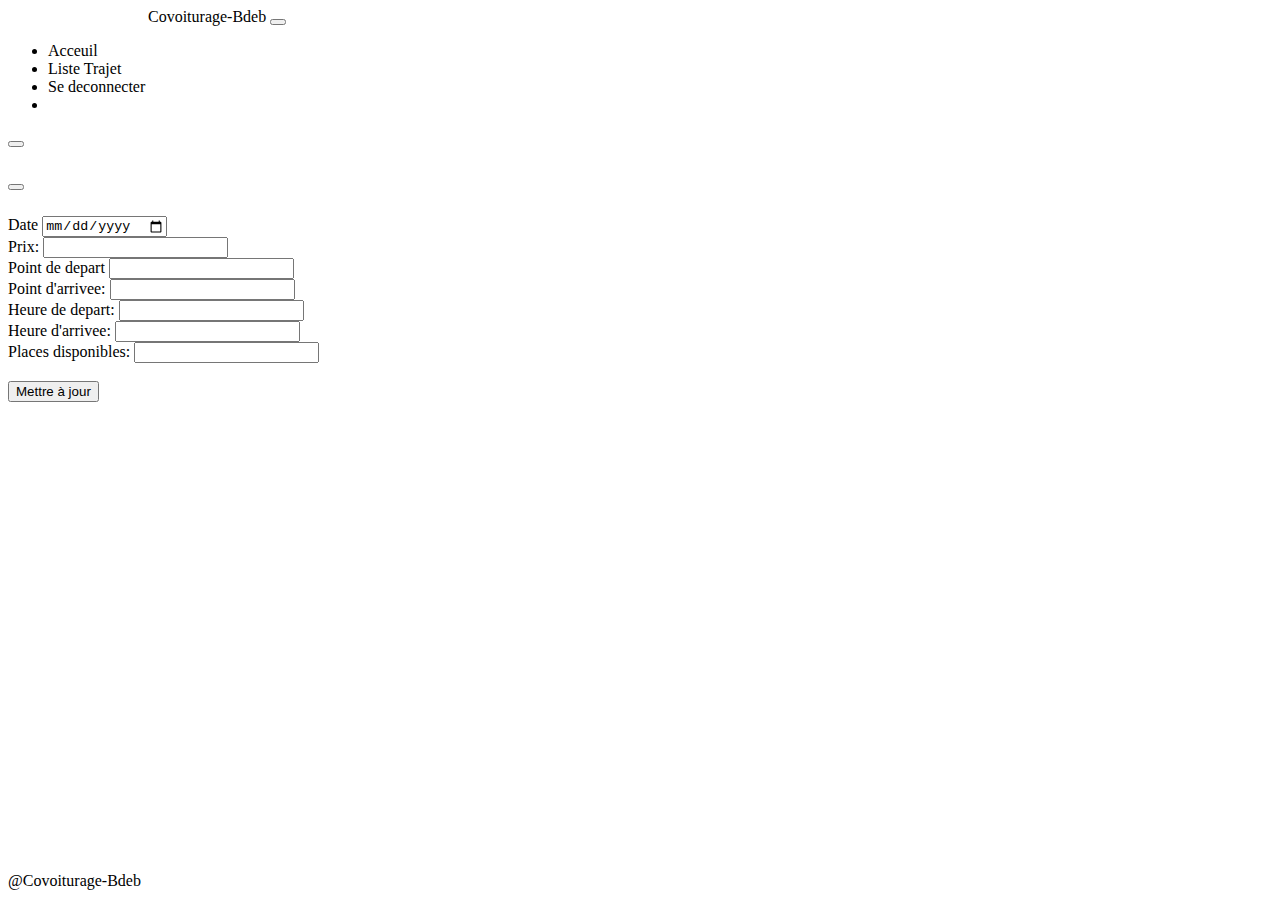
<file: src/main/resources/templates/modifierTrajet.html>
<!DOCTYPE html>
<html xmlns:th="http://www.thymeleaf.org">
<html lang="en">
<head>
    <meta charset="UTF-8">
    <link href="https://cdn.jsdelivr.net/npm/bootstrap@5.0.2/dist/css/bootstrap.min.css" rel="stylesheet"
          integrity="sha384-EVSTQN3/azprG1Anm3QDgpJLIm9Nao0Yz1ztcQTwFspd3yD65VohhpuuCOmLASjC" crossorigin="anonymous">
    <link rel="icon" th:href="@{${'/images/logo.png'}}">
    <link rel="stylesheet" type="text/css" th:href="@{${'Css/style.css'}}"/>
    <title>modifierTrajer</title>
</head>
<body>
<!--Start Navbar-->
<nav class="navbar navbar-expand-lg navbar-light bg-light p-0">
    <div class="container">
        <a class="navbar-brand text-dark" th:href="@{/}"><img style="width: 140px"
                                                              th:src="@{${'/images/logo.png'}}"><span>C</span>ovoiturage-<span>B</span>de<span>b</span></a>
        <button class="navbar-toggler" type="button" data-bs-toggle="collapse"
                data-bs-target="#navbarSupportedContent" aria-controls="navbarSupportedContent"
                aria-expanded="false" aria-label="Toggle navigation">
            <span class="navbar-toggler-icon"></span>
        </button>
        <div class="collapse navbar-collapse" id="navbarSupportedContent">
            <ul class="navbar-nav mb-lg-0 mx-auto text-center">
                <li class="nav-item">
                    <a class="nav-link mb-2 text-dark me-2 text-end" th:href="@{/espaceConducteur}"><img
                            class="icon_app mb-2 me-2" th:src="@{${'/images/home.png'}}">Acceuil</a>
                </li>
                <li class="nav-item">
                    <a class="nav-link mb-2 text-dark me-2 text-end" th:href="@{/listesTrajets}"><img
                            class="icon_app mb-2 me-2" th:src="@{${'/images/listeTrajet.png'}}">Liste Trajet</a>
                </li>
                <li class="nav-item">
                    <a class="nav-link mb-2 text-dark text-end" th:href="@{/connexion}"><img
                            class="icon_app mb-2 me-2" th:src="@{${'/images/close.png'}}">Se deconnecter</a>
                </li>
                <li class="nav-item">
                    <a class="nav-link mb-2 text-dark text-end" th:href="@{/notificationConducteur}"><img
                            class="icon_app mb-2 me-2" th:src="@{${'/images/notif.png'}}"></a>
                </li>
            </ul>
        </div>
    </div>
</nav>
<!--End Navbar-->
<div class="container-fluid">
    <div th:if="${success}" class="alert alert-success alert-dismissible fade show p-3 text-center">
        <button type="button" class="btn-close" data-bs-dismiss="alert" aria-label="Close"></button>
        <h6 th:text="${success}"></h6>
    </div>
    <div th:if="${error}" class="alert alert-danger alert-dismissible fade show p-3 text-center">
        <button type="button" class="btn-close" data-bs-dismiss="alert" aria-label="Close"></button>
        <h6 th:text="${error}"></h6>
    </div>
</div>
<div class="container">
    <div class="card mb-3 mt-5">
        <div class="row g-0">
            <div class="col-md-6">
                <div class="card-body form_trajet">
                    <form th:action="@{/conducteur/mettreAJourTrajet}" th:object="${trajet}" method="post">
                        <input type="hidden" th:field="*{idTrajet}">
                        <div class="form-group row row-cols-2">
                            <div class="col-sm-6 col-lg-6">
                                <label for="dateTrajet" class="col-form-label">Date</label>
                                <input type="date" id="dateTrajet" th:field="*{dateTrajet}" class="form-control">
                            </div>
                            <div class="col-sm-6 col-lg-6">
                                <label for="prixTrajet" class="col-form-label">Prix: </label>
                                <input type="number" id="prixTrajet" th:field="*{prixTrajet}"
                                       class="form-control"/>
                            </div>
                        </div>
                        <div class="form-group row row-cols-2">
                            <div class="col-sm-6 col-lg-6">
                                <label for="pointDepart" class="col-form-label">Point de depart</label>
                                <input type="text" id="pointDepart" th:field="*{pointDepart}"
                                       class="form-control"/>
                            </div>
                            <div class="col-sm-6 col-lg-6">
                                <label for="pointArrivee" class="col-form-label">Point d'arrivee: </label>
                                <input type="text" id="pointArrivee" th:field="*{pointArrivee}"
                                       class="form-control"/>
                            </div>
                        </div>
                        <div class="form-group row row-cols-2">
                            <div class="col-sm-6 col-lg-6">
                                <label for="heureDepart" class="col-form-label">Heure de depart: </label>
                                <input type="text" id="heureDepart" th:field="*{heureDepart}"
                                       class="form-control">
                            </div>
                            <div class="col-sm-6 col-lg-6">
                                <label for="heureArrivee" class="col-form-label">Heure d'arrivee: </label>
                                <input type="text" id="heureArrivee" th:field="*{heureArrivee}"
                                       class="form-control"/>
                            </div>
                        </div>
                        <div class="form-group row row-cols-2 mt-2">
                            <div class="col-sm-6 col-lg-6">
                                <label for="nb_Placedisponible" class="col-form-label">Places disponibles: </label>
                                <input type="number" id="nb_Placedisponible" th:field="*{nb_Placedisponible}"
                                       class="form-control">
                            </div>
                        </div>
                        <br>
                        <button type="submit" class="btn btn-danger mt-3 mb-3">Mettre à jour</button>
                    </form>
                </div>
            </div>
            <div class="col-md-6 mt-5">
                <iframe src="https://www.google.com/maps/embed?pb=!1m18!1m12!1m3!1d2794.611239693209!2d-73.67854162333846!3d45.5380282285093!2m3!1f0!2f0!3f0!3m2!1i1024!2i768!4f13.1!3m3!1m2!1s0x4cc9188f20b115b7%3A0x9ff096f63fa10692!2sColl%C3%A8ge%20de%20Bois-de-Boulogne!5e0!3m2!1sfr!2sca!4v1685367338950!5m2!1sfr!2sca"
                        width="600" height="450" style="border:0;" allowfullscreen="" loading="lazy"
                        referrerpolicy="no-referrer-when-downgrade"></iframe>
            </div>
        </div>
    </div>
</div>
<div class="container-fluid">
    <footer class="footer text-center bg-light text-light mb-lg-0 mb-md-0 fixed-bottom">
        <p class="fs-6 text-dark">@Covoiturage-Bdeb</p>
    </footer>
</div>

<script src="https://cdn.jsdelivr.net/npm/bootstrap@5.0.2/dist/js/bootstrap.bundle.min.js"
        integrity="sha384-MrcW6ZMFYlzcLA8Nl+NtUVF0sA7MsXsP1UyJoMp4YLEuNSfAP+JcXn/tWtIaxVXM"
        crossorigin="anonymous"></script>
<script src="https://cdn.jsdelivr.net/npm/@popperjs/core@2.9.2/dist/umd/popper.min.js"
        integrity="sha384-IQsoLXl5PILFhosVNubq5LC7Qb9DXgDA9i+tQ8Zj3iwWAwPtgFTxbJ8NT4GN1R8p"
        crossorigin="anonymous"></script>
<script src="https://cdn.jsdelivr.net/npm/bootstrap@5.0.2/dist/js/bootstrap.min.js"
        integrity="sha384-cVKIPhGWiC2Al4u+LWgxfKTRIcfu0JTxR+EQDz/bgldoEyl4H0zUF0QKbrJ0EcQF"
        crossorigin="anonymous"></script>
</body>
</html>
</file>
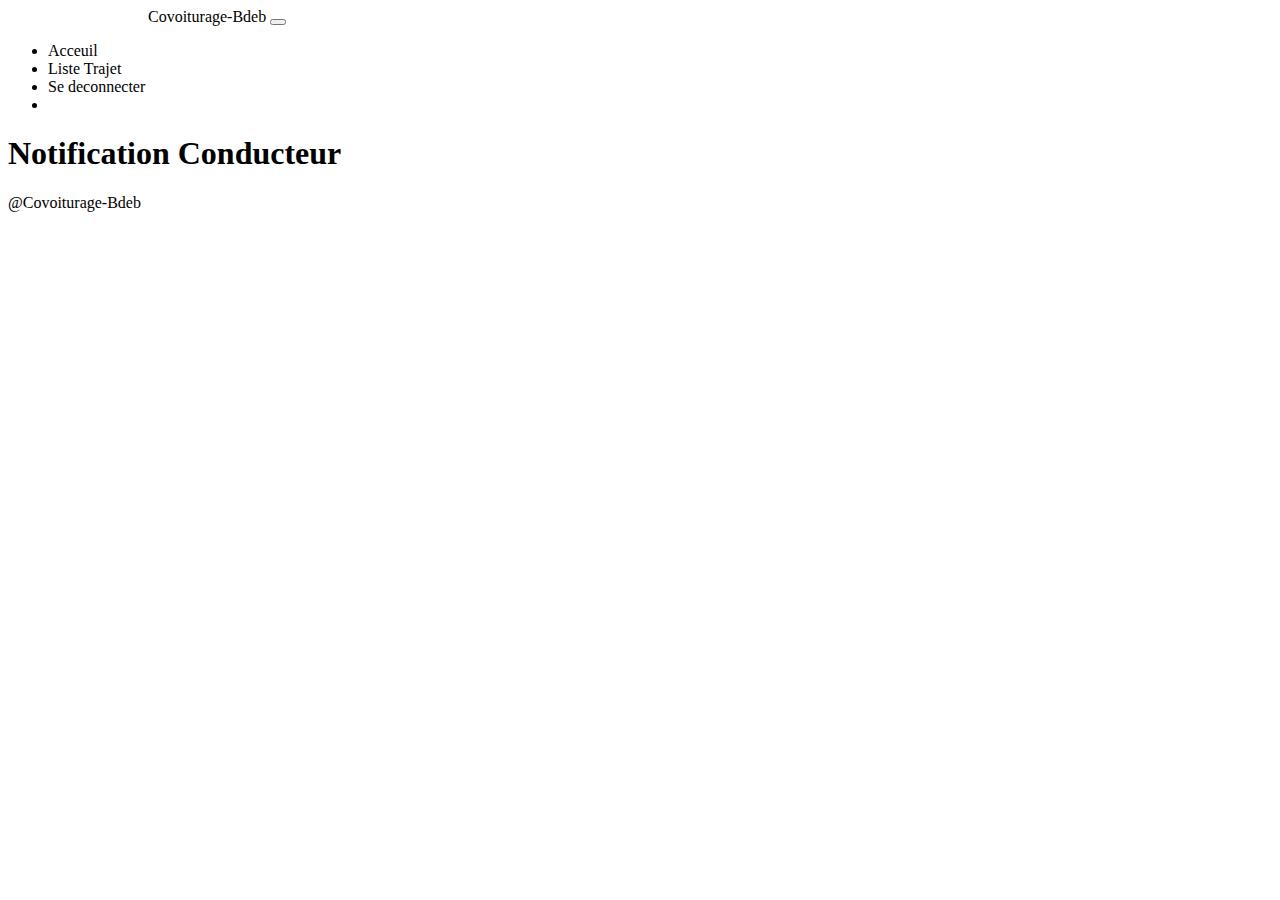
<file: src/main/resources/templates/notificationConducteur.html>
<!DOCTYPE html>
<html xmlns:th="http://www.thymeleaf.org">
<html lang="en">
<head>
  <meta charset="UTF-8">
  <link href="https://cdn.jsdelivr.net/npm/bootstrap@5.0.2/dist/css/bootstrap.min.css" rel="stylesheet"
        integrity="sha384-EVSTQN3/azprG1Anm3QDgpJLIm9Nao0Yz1ztcQTwFspd3yD65VohhpuuCOmLASjC" crossorigin="anonymous">
  <link rel="icon" th:href="@{${'/images/logo.png'}}">
  <link rel="stylesheet" type="text/css" th:href="@{${'Css/style.css'}}"/>
  <title>NotificationConducteur</title>
</head>
<body>
<!--Start Navbar-->
<nav class="navbar navbar-expand-lg navbar-light bg-light p-0">
  <div class="container">
    <a class="navbar-brand text-dark" th:href="@{/}"><img style="width: 140px"
                                                          th:src="@{${'/images/logo.png'}}"><span>C</span>ovoiturage-<span>B</span>de<span>b</span></a>
    <button class="navbar-toggler" type="button" data-bs-toggle="collapse"
            data-bs-target="#navbarSupportedContent" aria-controls="navbarSupportedContent"
            aria-expanded="false" aria-label="Toggle navigation">
      <span class="navbar-toggler-icon"></span>
    </button>
    <div class="collapse navbar-collapse" id="navbarSupportedContent">
      <ul class="navbar-nav mb-lg-0 mx-auto text-center">
        <li class="nav-item">
          <a class="nav-link mb-2 text-dark me-2 text-end" th:href="@{/espaceConducteur}"><img
                  class="icon_app mb-2 me-2" th:src="@{${'/images/home.png'}}">Acceuil</a>
        </li>
        <li class="nav-item">
          <a class="nav-link mb-2 text-dark me-2 text-end" th:href="@{/listesTrajets}"><img
                  class="icon_app mb-2 me-2" th:src="@{${'/images/listeTrajet.png'}}">Liste Trajet</a>
        </li>
        <li class="nav-item">
          <a class="nav-link mb-2 text-dark text-end" th:href="@{/connexion}"><img
                  class="icon_app mb-2 me-2" th:src="@{${'/images/close.png'}}">Se deconnecter</a>
        </li>
        <li class="nav-item">
          <a class="nav-link mb-2 text-dark text-end" th:href="@{/notificationConducteur}"><img
                  class="icon_app mb-2 me-2" th:src="@{${'/images/notif.png'}}"></a>
        </li>
      </ul>
    </div>
  </div>
</nav>
<!--End Navbar-->
<div class="container">
  <h1>Notification Conducteur</h1>
  </div>
  <div class="container-fluid">
    <footer class="footer text-center bg-light text-light mb-lg-0 mb-md-0">
      <p class="fs-6 text-dark">@Covoiturage-Bdeb</p>
    </footer>
  </div>

  <script src="https://cdn.jsdelivr.net/npm/bootstrap@5.0.2/dist/js/bootstrap.bundle.min.js"
          integrity="sha384-MrcW6ZMFYlzcLA8Nl+NtUVF0sA7MsXsP1UyJoMp4YLEuNSfAP+JcXn/tWtIaxVXM"
          crossorigin="anonymous"></script>
  <script src="https://cdn.jsdelivr.net/npm/@popperjs/core@2.9.2/dist/umd/popper.min.js"
          integrity="sha384-IQsoLXl5PILFhosVNubq5LC7Qb9DXgDA9i+tQ8Zj3iwWAwPtgFTxbJ8NT4GN1R8p"
          crossorigin="anonymous"></script>
  <script src="https://cdn.jsdelivr.net/npm/bootstrap@5.0.2/dist/js/bootstrap.min.js"
          integrity="sha384-cVKIPhGWiC2Al4u+LWgxfKTRIcfu0JTxR+EQDz/bgldoEyl4H0zUF0QKbrJ0EcQF"
          crossorigin="anonymous"></script>
</body>
</html>
</file>
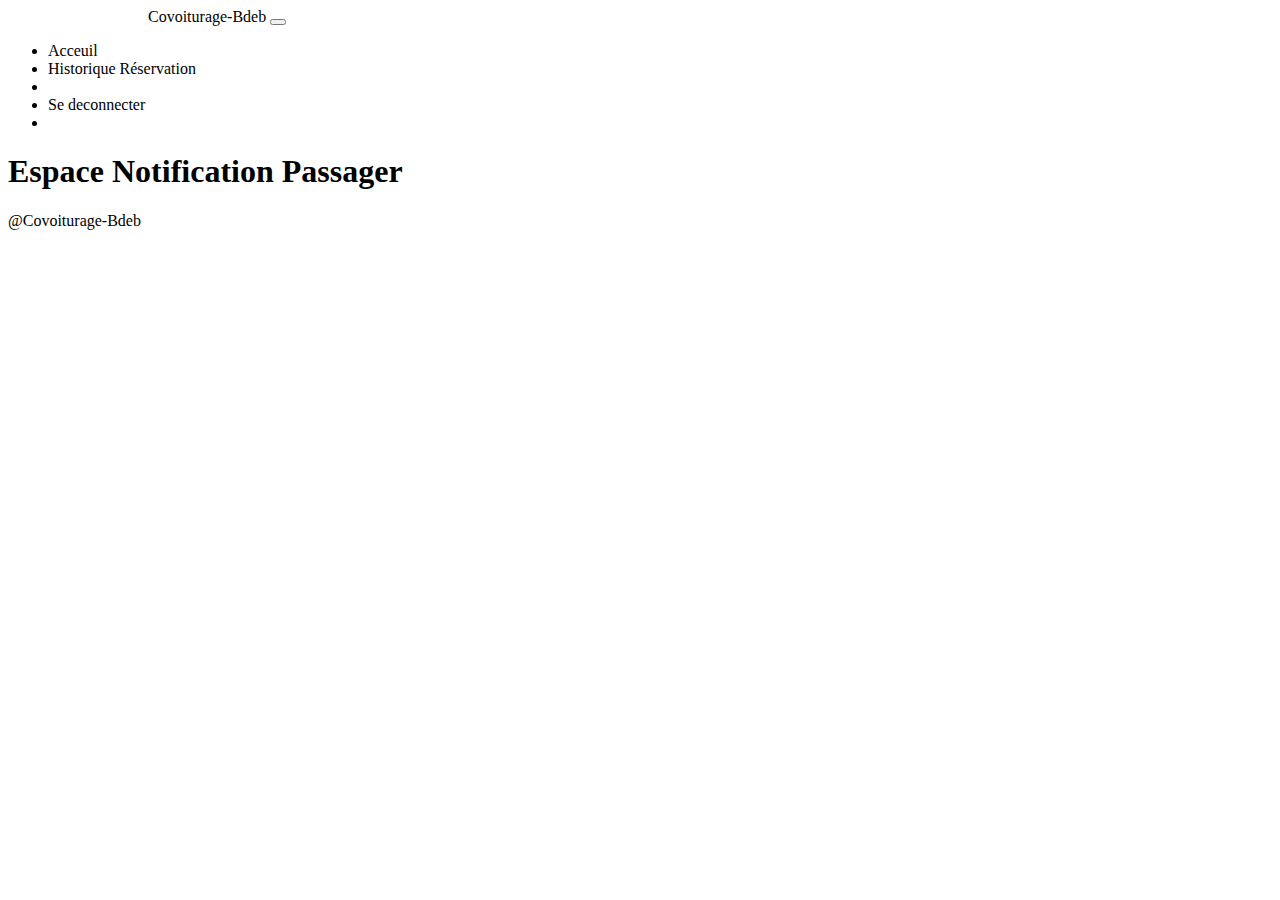
<file: src/main/resources/templates/notificationPassager.html>
<!DOCTYPE html>
<html xmlns:th="http://www.thymeleaf.org">
<html lang="en">
<head>
    <meta charset="UTF-8">
    <link href="https://cdn.jsdelivr.net/npm/bootstrap@5.0.2/dist/css/bootstrap.min.css" rel="stylesheet"
          integrity="sha384-EVSTQN3/azprG1Anm3QDgpJLIm9Nao0Yz1ztcQTwFspd3yD65VohhpuuCOmLASjC" crossorigin="anonymous">
    <link rel="icon" th:href="@{${'/images/logo.png'}}">
    <link rel="stylesheet" type="text/css" th:href="@{${'Css/style.css'}}"/>
    <title>Historique Reservation</title>
</head>
<body>
<!--Start Navbar-->
<nav class="navbar navbar-expand-lg navbar-light bg-light p-0">
    <div class="container">
        <a class="navbar-brand text-dark" th:href="@{/}"><img style="width: 140px" th:src="@{${'/images/logo.png'}}"><span>C</span>ovoiturage-<span>B</span>de<span>b</span></a>
        <button class="navbar-toggler" type="button" data-bs-toggle="collapse"
                data-bs-target="#navbarSupportedContent" aria-controls="navbarSupportedContent"
                aria-expanded="false" aria-label="Toggle navigation">
            <span class="navbar-toggler-icon"></span>
        </button>
        <div class="collapse navbar-collapse" id="navbarSupportedContent">
            <ul class="navbar-nav mb-lg-0 mx-auto text-center">
                <li class="nav-item">
                    <a class="nav-link mb-2 text-dark me-2 text-end" th:href="@{/espacePassager}"><img
                            class="icon_app mb-2 me-2" th:src="@{${'/images/home.png'}}">Acceuil</a>
                </li>
                <li class="nav-item">
                    <a class="nav-link mb-2 text-dark me-2 text-end" th:href="@{/historiqueReservation}"><img
                            class="icon_app mb-2 me-2" th:src="@{${'/images/historique.png'}}">Historique Réservation</a>
                </li>
                <li class="nav-item">
                    <a class="nav-link mb-2 text-dark me-2 text-end" th:href="@{/chercherTrajet}"><img
                            class="icon_app mb-2 me-2" th:src="@{${'/images/chercher.png'}}"></a>
                </li>
                <li class="nav-item">
                    <a class="nav-link mb-2 text-dark text-end" th:href="@{/connexion}"><img
                            class="icon_app mb-2 me-2" th:src="@{${'/images/user.png'}}">Se deconnecter</a>
                </li>
                <li class="nav-item">
                    <a class="nav-link mb-2 text-dark text-end" th:href="@{/notificationPassager}"><img
                            class="icon_app mb-2 me-2" th:src="@{${'/images/notif.png'}}"></a>
                </li>
            </ul>
        </div>
    </div>
</nav>
<!--End Navbar-->
<div>
    <h1>Espace Notification Passager</h1>
</div>

<div class="container-fluid">
    <footer class="footer text-center bg-light text-light mb-lg-0 mb-md-0">
        <p class="fs-6 text-dark">@Covoiturage-Bdeb</p>
    </footer>
</div>

<script src="https://cdn.jsdelivr.net/npm/bootstrap@5.0.2/dist/js/bootstrap.bundle.min.js"
        integrity="sha384-MrcW6ZMFYlzcLA8Nl+NtUVF0sA7MsXsP1UyJoMp4YLEuNSfAP+JcXn/tWtIaxVXM"
        crossorigin="anonymous"></script>
<script src="https://cdn.jsdelivr.net/npm/@popperjs/core@2.9.2/dist/umd/popper.min.js"
        integrity="sha384-IQsoLXl5PILFhosVNubq5LC7Qb9DXgDA9i+tQ8Zj3iwWAwPtgFTxbJ8NT4GN1R8p"
        crossorigin="anonymous"></script>
<script src="https://cdn.jsdelivr.net/npm/bootstrap@5.0.2/dist/js/bootstrap.min.js"
        integrity="sha384-cVKIPhGWiC2Al4u+LWgxfKTRIcfu0JTxR+EQDz/bgldoEyl4H0zUF0QKbrJ0EcQF"
        crossorigin="anonymous"></script>
</body>
</html>
</file>
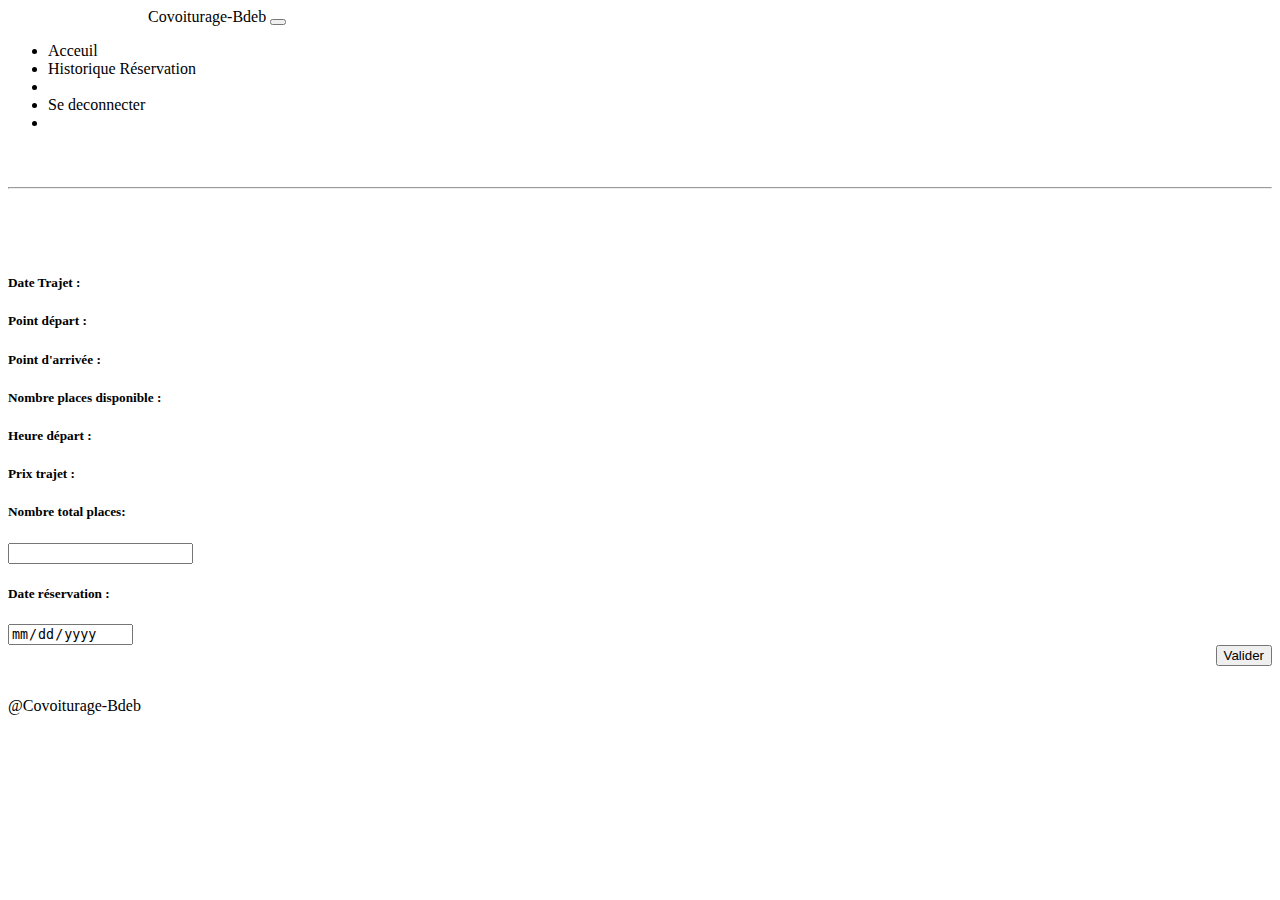
<file: src/main/resources/templates/reservationTrajet.html>
<!DOCTYPE html>
<html xmlns:th="http://www.thymeleaf.org">
<html lang="en">
<head>
    <meta charset="UTF-8">
    <link href="https://cdn.jsdelivr.net/npm/bootstrap@5.0.2/dist/css/bootstrap.min.css" rel="stylesheet"
          integrity="sha384-EVSTQN3/azprG1Anm3QDgpJLIm9Nao0Yz1ztcQTwFspd3yD65VohhpuuCOmLASjC" crossorigin="anonymous">
    <link rel="icon" th:href="@{${'/images/logo.png'}}">
    <link rel="stylesheet" type="text/css" th:href="@{${'Css/style.css'}}"/>
    <title>Reservation Trajet</title>
</head>
<body>
<!--Start Navbar-->
<nav class="navbar navbar-expand-lg navbar-light bg-light p-0">
    <div class="container">
        <a class="navbar-brand text-dark" th:href="@{/}"><img style="width: 140px"
                                                              th:src="@{${'/images/logo.png'}}"><span>C</span>ovoiturage-<span>B</span>de<span>b</span></a>
        <button class="navbar-toggler" type="button" data-bs-toggle="collapse"
                data-bs-target="#navbarSupportedContent" aria-controls="navbarSupportedContent"
                aria-expanded="false" aria-label="Toggle navigation">
            <span class="navbar-toggler-icon"></span>
        </button>
        <div class="collapse navbar-collapse" id="navbarSupportedContent">
            <ul class="navbar-nav mb-lg-0 mx-auto text-center">
                <li class="nav-item">
                    <a class="nav-link mb-2 text-dark me-2 text-end" th:href="@{/espacePassager}"><img
                            class="icon_app mb-2 me-2" th:src="@{${'/images/home.png'}}">Acceuil</a>
                </li>
                <li class="nav-item">
                    <a class="nav-link mb-2 text-dark me-2 text-end" th:href="@{/historiqueReservation}"><img
                            class="icon_app mb-2 me-2" th:src="@{${'/images/historique.png'}}">Historique
                        Réservation</a>
                </li>
                <li class="nav-item">
                    <a class="nav-link mb-2 text-dark me-2 text-end" th:href="@{/chercherTrajet}"><img
                            class="icon_app mb-2 me-2" th:src="@{${'/images/chercher.png'}}"></a>
                </li>
                <li class="nav-item">
                    <a class="nav-link mb-2 text-dark text-end" th:href="@{/connexion}"><img
                            class="icon_app mb-2 me-2" th:src="@{${'/images/user.png'}}">Se deconnecter</a>
                </li>
                <li class="nav-item">
                    <a class="nav-link mb-2 text-dark text-end" th:href="@{/notificationPassager}"><img
                            class="icon_app mb-2 me-2" th:src="@{${'/images/notif.png'}}"></a>
                </li>
            </ul>
        </div>
    </div>
</nav>
<!--End Navbar-->
<div class="container page_reservation">
    <table class="text-start">
        <tr>
            <td>
                <img class="mb-2 mt-3 me-3" th:src="@{${'/images/membre.png'}}">
            </td>
            <td>
                <h6 class="mt-5" th:text="${session.passager.prenomPassager+ ' ' +session.passager.nomPassager }"></h6>
            </td>
        </tr>
    </table>
    <hr>
    <div class="container mt-5">
        <div class="card mb-3 mx-auto">
            <div class="row g-0">
                <div class="col-md-5 text-center">
                    <img th:src="${'/images/'+trajet.conducteur.imageVoiture}" class="img-fluid w-75">
                </div>
                <div class="col-md-7">
                    <div class="card-body">
                        <h5 class="fs-6">
                            <span class="fs-6"
                                  th:text="${conducteur.prenomConducteur}+' '+${conducteur.nomConducteur} "></span>
                            <img th:src="@{${'/images/etoile.png'}}">
                            <img th:src="@{${'/images/etoile.png'}}">
                            <img th:src="@{${'/images/etoile.png'}}">
                            <img th:src="@{${'/images/etoile.png'}}">
                            <img th:src="@{${'/images/etoile.png'}}">
                        </h5>
                        <h5 class="fs-6">
                            <span>Date Trajet : </span>
                            <span th:text="${#dates.format(trajet.dateTrajet, 'yyyy-MM-dd')}"></span>
                        </h5>
                        <h5 class="fs-6">
                            <span>Point départ : </span>
                            <span th:text="${trajet.pointDepart}"></span>
                        </h5>
                        <h5 class="fs-6">
                            <span>Point d'arrivée : </span>
                            <span th:text="${trajet.pointArrivee}"></span>
                        </h5>
                        <h5 class="fs-6">
                            <span>Nombre places disponible : </span>
                            <span th:text="${trajet.nb_Placedisponible}"></span>
                        </h5>
                        <h5 class="fs-6">
                            <span>Heure départ : </span>
                            <span th:text="${trajet.heureDepart}"></span>
                        </h5>
                        <h5 class="fs-6">
                            <span>Prix trajet : </span>
                            <span th:text="${trajet.prixTrajet}"></span>
                        </h5>

                        <form th:action="@{/reservation/process}" method="post" th:object="${reservation}">
                            <input type="hidden" name="idreservation.idPassager.idPassager" th:value="${passager.idPassager}"/>
                            <input type="hidden" name="idreservation.idTrajet.idTrajet" th:value="${trajet.idTrajet}"/>
                            <div class="row">
                                <div class="col-lg-6">
                                    <div class="mb-3">
                                        <h5 class="fs-6">Nombre total places:</h5>
                                        <input type="number" id="nb_PlaceTotal" name="nb_PlaceTotal"
                                               th:field="*{nb_PlaceTotal}" class="form-control"/>
                                    </div>
                                </div>
                                <div class="col-lg-6">
                                    <div class="mb-3">
                                        <h5 class="fs-6">Date réservation :</h5>
                                        <input type="date" id="dateReservation" name="dateReservation"
                                               th:value="${#dates.format(trajet.dateTrajet, 'yyyy-MM-dd')}" class="form-control" readonly/>
                                    </div>
                                </div>
                            </div>
                            <button type="submit" class="btn btn-danger mt-3 mb-3" style="float: right">Valider</button>
                        </form>
                    </div>
                </div>
            </div>
        </div>
    </div>
</div>
<br>
<br>
<div class="container-fluid">
    <footer class="footer text-center bg-light text-light mb-lg-0 mb-md-0 fixed-bottom">
        <p class="fs-6 text-dark">@Covoiturage-Bdeb</p>
    </footer>
</div>

<script src="https://cdn.jsdelivr.net/npm/bootstrap@5.0.2/dist/js/bootstrap.bundle.min.js"
        integrity="sha384-MrcW6ZMFYlzcLA8Nl+NtUVF0sA7MsXsP1UyJoMp4YLEuNSfAP+JcXn/tWtIaxVXM"
        crossorigin="anonymous"></script>
<script src="https://cdn.jsdelivr.net/npm/@popperjs/core@2.9.2/dist/umd/popper.min.js"
        integrity="sha384-IQsoLXl5PILFhosVNubq5LC7Qb9DXgDA9i+tQ8Zj3iwWAwPtgFTxbJ8NT4GN1R8p"
        crossorigin="anonymous"></script>
<script src="https://cdn.jsdelivr.net/npm/bootstrap@5.0.2/dist/js/bootstrap.min.js"
        integrity="sha384-cVKIPhGWiC2Al4u+LWgxfKTRIcfu0JTxR+EQDz/bgldoEyl4H0zUF0QKbrJ0EcQF"
        crossorigin="anonymous"></script>
</body>
</html>
</file>
